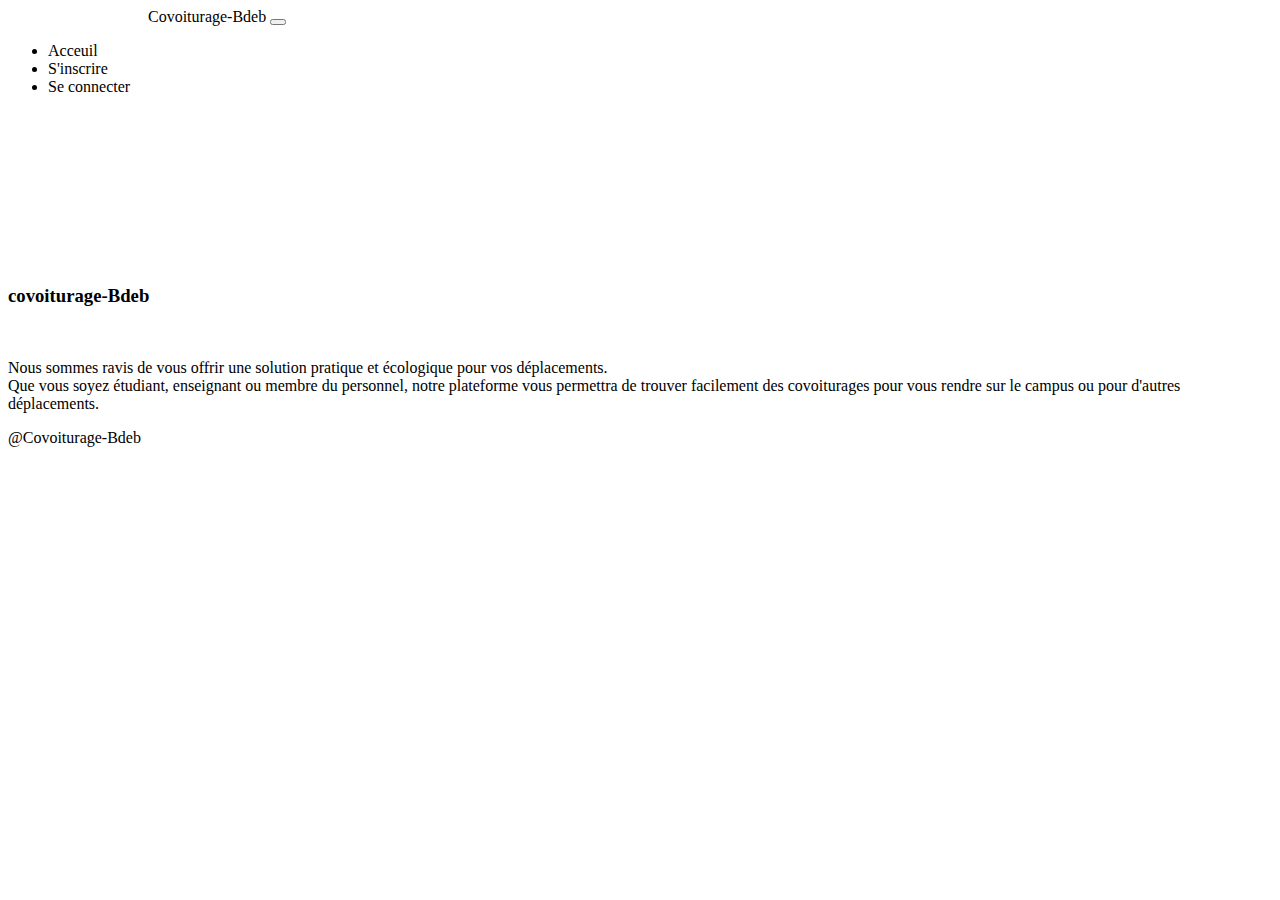
<file: src/main/resources/templates/index.html>
<!DOCTYPE html>
<html xmlns:th="http://www.thymeleaf.org">
<html lang="en">
<head>
    <meta charset="UTF-8">
    <link href="https://cdn.jsdelivr.net/npm/bootstrap@5.0.2/dist/css/bootstrap.min.css" rel="stylesheet"
          integrity="sha384-EVSTQN3/azprG1Anm3QDgpJLIm9Nao0Yz1ztcQTwFspd3yD65VohhpuuCOmLASjC" crossorigin="anonymous">
    <link rel="icon" th:href="@{${'/images/logo.png'}}">
    <link rel="stylesheet" type="text/css" th:href="@{${'Css/style.css'}}"/>
    <title>Covoiturage-BdeB</title>
</head>
<body>
<!--Start Navbar-->
<nav class="navbar navbar-expand-lg navbar-light bg-light p-0">
    <div class="container">
        <a class="navbar-brand text-dark" th:href="@{/}"><img style="width: 140px" th:src="@{${'/images/logo.png'}}"><span>C</span>ovoiturage-<span>B</span>de<span>b</span></a>
        <button class="navbar-toggler" type="button" data-bs-toggle="collapse"
                data-bs-target="#navbarSupportedContent" aria-controls="navbarSupportedContent"
                aria-expanded="false" aria-label="Toggle navigation">
            <span class="navbar-toggler-icon"></span>
        </button>
        <div class="collapse navbar-collapse" id="navbarSupportedContent">
            <ul class="navbar-nav mb-lg-0 mx-auto text-center">
                <li class="nav-item">
                    <a class="nav-link mb-2 text-dark me-2 text-end" th:href="@{/}"><img
                            class="icon_app mb-2 me-2" th:src="@{${'/images/home.png'}}">Acceuil</a>
                </li>
                <li class="nav-item">
                    <a class="nav-link mb-2 text-dark me-2 text-end" th:href="@{/inscription}"><img
                            class="icon_app mb-2 me-2" th:src="@{${'/images/userAdd.png'}}">S'inscrire</a>
                </li>
                <li class="nav-item">
                    <a class="nav-link mb-2 text-dark text-end" th:href="@{/connexion}"><img
                            class="icon_app mb-2 me-2" th:src="@{${'/images/user.png'}}">Se connecter</a>
                </li>
            </ul>
        </div>
    </div>
</nav>
<!--End Navbar-->
<!--start Carroussel-->

<div id="carouselExampleIndicators" class="carousel slide" data-bs-ride="carousel">
    <div class="container mt-3">
        <div class="carousel-inner">
            <div class="carousel-item active">
                <video class="video-fluid" autoplay loop muted>
                    <source th:src="@{${'/images/montralRoute.mp4'}}" type="video/mp4">
                </video>
                <div class="text_welcome carousel-caption d-none d-md-block p-3">

                    <h3 class="fw-semibold mb-3"> covoiturage-Bdeb</h3>
                    <img class="mb-2 me-2" th:src="@{${'/images/bdeb.svg'}}">
                    <p class="fst-normal text-justify text-spacing-2">Nous sommes ravis de vous offrir une solution pratique et écologique pour vos déplacements.<br>
                        Que vous soyez étudiant, enseignant ou membre du personnel, notre plateforme vous permettra de trouver facilement
                        des covoiturages pour vous rendre sur le campus ou pour d'autres déplacements. </p>
                </div>
            </div>
        </div>
    </div>
</div>
<!--End Carroussel-->
<div class="container-fluid">
    <footer class="footer text-center bg-light text-light mb-lg-0 mb-md-0">
        <p class="fs-6 text-dark">@Covoiturage-Bdeb</p>
    </footer>
</div>

<script src="https://cdn.jsdelivr.net/npm/bootstrap@5.0.2/dist/js/bootstrap.bundle.min.js"
        integrity="sha384-MrcW6ZMFYlzcLA8Nl+NtUVF0sA7MsXsP1UyJoMp4YLEuNSfAP+JcXn/tWtIaxVXM"
        crossorigin="anonymous"></script>
<script src="https://cdn.jsdelivr.net/npm/@popperjs/core@2.9.2/dist/umd/popper.min.js"
        integrity="sha384-IQsoLXl5PILFhosVNubq5LC7Qb9DXgDA9i+tQ8Zj3iwWAwPtgFTxbJ8NT4GN1R8p"
        crossorigin="anonymous"></script>
<script src="https://cdn.jsdelivr.net/npm/bootstrap@5.0.2/dist/js/bootstrap.min.js"
        integrity="sha384-cVKIPhGWiC2Al4u+LWgxfKTRIcfu0JTxR+EQDz/bgldoEyl4H0zUF0QKbrJ0EcQF"
        crossorigin="anonymous"></script>
</body>
</html>
</file>
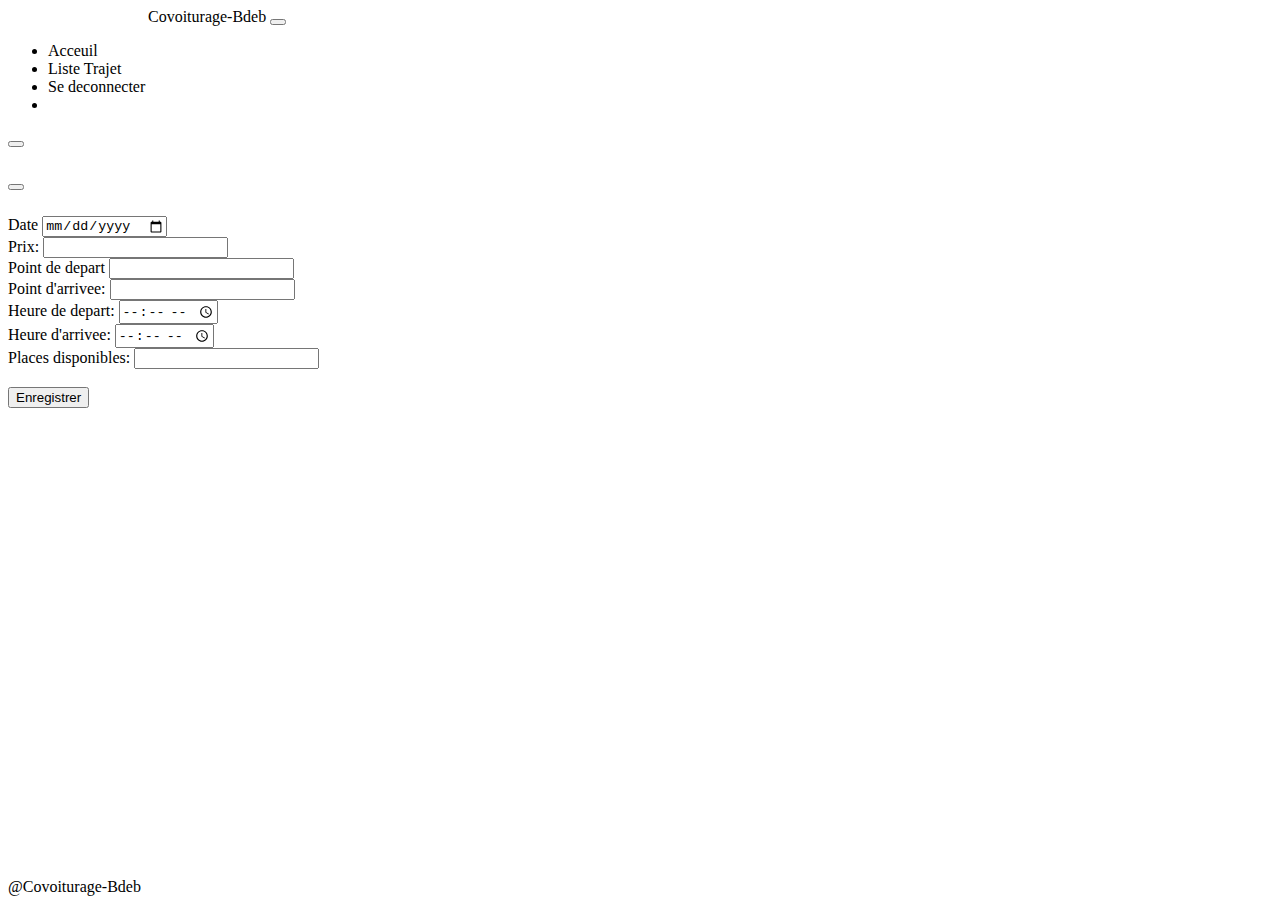
<file: src/main/resources/templates/ajouterTrajer.html>
<!DOCTYPE html>
<html xmlns:th="http://www.thymeleaf.org">
<html lang="en">
<head>
    <meta charset="UTF-8">
    <link href="https://cdn.jsdelivr.net/npm/bootstrap@5.0.2/dist/css/bootstrap.min.css" rel="stylesheet"
          integrity="sha384-EVSTQN3/azprG1Anm3QDgpJLIm9Nao0Yz1ztcQTwFspd3yD65VohhpuuCOmLASjC" crossorigin="anonymous">
    <link rel="icon" th:href="@{${'/images/logo.png'}}">
    <link rel="stylesheet" type="text/css" th:href="@{${'Css/style.css'}}"/>
    <title>ajouterTrajer</title>
</head>
<body>
<!--Start Navbar-->
<nav class="navbar navbar-expand-lg navbar-light bg-light p-0">
    <div class="container">
        <a class="navbar-brand text-dark" th:href="@{/}"><img style="width: 140px"
                                                              th:src="@{${'/images/logo.png'}}"><span>C</span>ovoiturage-<span>B</span>de<span>b</span></a>
        <button class="navbar-toggler" type="button" data-bs-toggle="collapse"
                data-bs-target="#navbarSupportedContent" aria-controls="navbarSupportedContent"
                aria-expanded="false" aria-label="Toggle navigation">
            <span class="navbar-toggler-icon"></span>
        </button>
        <div class="collapse navbar-collapse" id="navbarSupportedContent">
            <ul class="navbar-nav mb-lg-0 mx-auto text-center">
                <li class="nav-item">
                    <a class="nav-link mb-2 text-dark me-2 text-end" th:href="@{/espaceConducteur}"><img
                            class="icon_app mb-2 me-2" th:src="@{${'/images/home.png'}}">Acceuil</a>
                </li>
                <li class="nav-item">
                    <a class="nav-link mb-2 text-dark me-2 text-end" th:href="@{/listesTrajets}"><img
                            class="icon_app mb-2 me-2" th:src="@{${'/images/listeTrajet.png'}}">Liste Trajet</a>
                </li>
                <li class="nav-item">
                    <a class="nav-link mb-2 text-dark text-end" th:href="@{/connexion}"><img
                            class="icon_app mb-2 me-2" th:src="@{${'/images/close.png'}}">Se deconnecter</a>
                </li>
                <li class="nav-item">
                    <a class="nav-link mb-2 text-dark text-end" th:href="@{/notificationConducteur}"><img
                            class="icon_app mb-2 me-2" th:src="@{${'/images/notif.png'}}"></a>
                </li>
            </ul>
        </div>
    </div>
</nav>
<!--End Navbar-->
    <div class="container-fluid">
        <div th:if="${success}" class="alert alert-success alert-dismissible fade show p-3 text-center">
            <button type="button" class="btn-close" data-bs-dismiss="alert" aria-label="Close"></button>
            <h6 th:text="${success}"></h6>
        </div>
        <div th:if="${error}" class="alert alert-danger alert-dismissible fade show p-3 text-center">
            <button type="button" class="btn-close" data-bs-dismiss="alert" aria-label="Close"></button>
            <h6 th:text="${error}"></h6>
        </div>
    </div>
<div class="container">
    <div class="card mb-3 mt-5">
        <div class="row g-0">
            <div class="col-md-6">
                <div class="card-body form_trajet">
                    <form th:action="@{/conducteur/ajouterTrajet}" method="post" th:object="${trajet}">
                        <div class="form-group row row-cols-2">
                            <div class="col-sm-6 col-lg-6">
                                <label for="dateTrajet" class="col-form-label">Date</label>
                                <input type="date" id="dateTrajet" th:field="*{dateTrajet}" class="form-control"
                                       required/>
                            </div>
                            <div class="col-sm-6 col-lg-6">
                                <label for="prixTrajet" class="col-form-label">Prix: </label>
                                <input type="number" id="prixTrajet" th:field="*{prixTrajet}"
                                       class="form-control"
                                       required/>
                            </div>
                        </div>
                        <div class="form-group row row-cols-2">
                            <div class="col-sm-6 col-lg-6">
                                <label for="pointDepart" class="col-form-label">Point de depart</label>
                                <input type="text" id="pointDepart" th:field="*{pointDepart}"
                                       class="form-control" required/>
                            </div>
                            <div class="col-sm-6 col-lg-6">
                                <label for="pointArrivee" class="col-form-label">Point d'arrivee: </label>
                                <input type="text" id="pointArrivee" th:field="*{pointArrivee}"
                                       class="form-control" required/>
                            </div>
                        </div>
                        <div class="form-group row row-cols-2">
                            <div class="col-sm-6 col-lg-6">
                                <label for="heureDepart" class="col-form-label">Heure de depart: </label>
                                <input type="time" id="heureDepart" th:field="*{heureDepart}"
                                       class="form-control" required/>
                            </div>
                            <div class="col-sm-6 col-lg-6">
                                <label for="heureArrivee" class="col-form-label">Heure d'arrivee: </label>
                                <input type="time" id="heureArrivee" th:field="*{heureArrivee}"
                                       class="form-control"
                                       required/>
                            </div>
                        </div>
                        <div class="form-group row row-cols-2 mt-2">
                            <div class="col-sm-6 col-lg-6">
                                <label for="nb_Placedisponible" class="col-form-label">Places disponibles: </label>
                                <input type="number" id="nb_Placedisponible" th:field="*{nb_Placedisponible}"
                                       class="form-control" required/>
                            </div>
                        </div>
                        <br>
                        <button type="submit" class="btn btn_app mt-3 mb-3">Enregistrer</button>
                    </form>
                </div>
            </div>
                <div class="col-md-6 mt-5">
                    <iframe src="https://www.google.com/maps/embed?pb=!1m18!1m12!1m3!1d2794.611239693209!2d-73.67854162333846!3d45.5380282285093!2m3!1f0!2f0!3f0!3m2!1i1024!2i768!4f13.1!3m3!1m2!1s0x4cc9188f20b115b7%3A0x9ff096f63fa10692!2sColl%C3%A8ge%20de%20Bois-de-Boulogne!5e0!3m2!1sfr!2sca!4v1685367338950!5m2!1sfr!2sca"
                            width="600" height="450" style="border:0;" allowfullscreen="" loading="lazy"
                            referrerpolicy="no-referrer-when-downgrade"></iframe>
                </div>
            </div>
        </div>
    </div>
<div class="container-fluid">
    <footer class="footer text-center bg-light text-light mb-lg-0 mb-md-0">
        <p class="fs-6 text-dark">@Covoiturage-Bdeb</p>
    </footer>
</div>

<script src="https://cdn.jsdelivr.net/npm/bootstrap@5.0.2/dist/js/bootstrap.bundle.min.js"
        integrity="sha384-MrcW6ZMFYlzcLA8Nl+NtUVF0sA7MsXsP1UyJoMp4YLEuNSfAP+JcXn/tWtIaxVXM"
        crossorigin="anonymous"></script>
<script src="https://cdn.jsdelivr.net/npm/@popperjs/core@2.9.2/dist/umd/popper.min.js"
        integrity="sha384-IQsoLXl5PILFhosVNubq5LC7Qb9DXgDA9i+tQ8Zj3iwWAwPtgFTxbJ8NT4GN1R8p"
        crossorigin="anonymous"></script>
<script src="https://cdn.jsdelivr.net/npm/bootstrap@5.0.2/dist/js/bootstrap.min.js"
        integrity="sha384-cVKIPhGWiC2Al4u+LWgxfKTRIcfu0JTxR+EQDz/bgldoEyl4H0zUF0QKbrJ0EcQF"
        crossorigin="anonymous"></script>
</body>
</html>
</file>
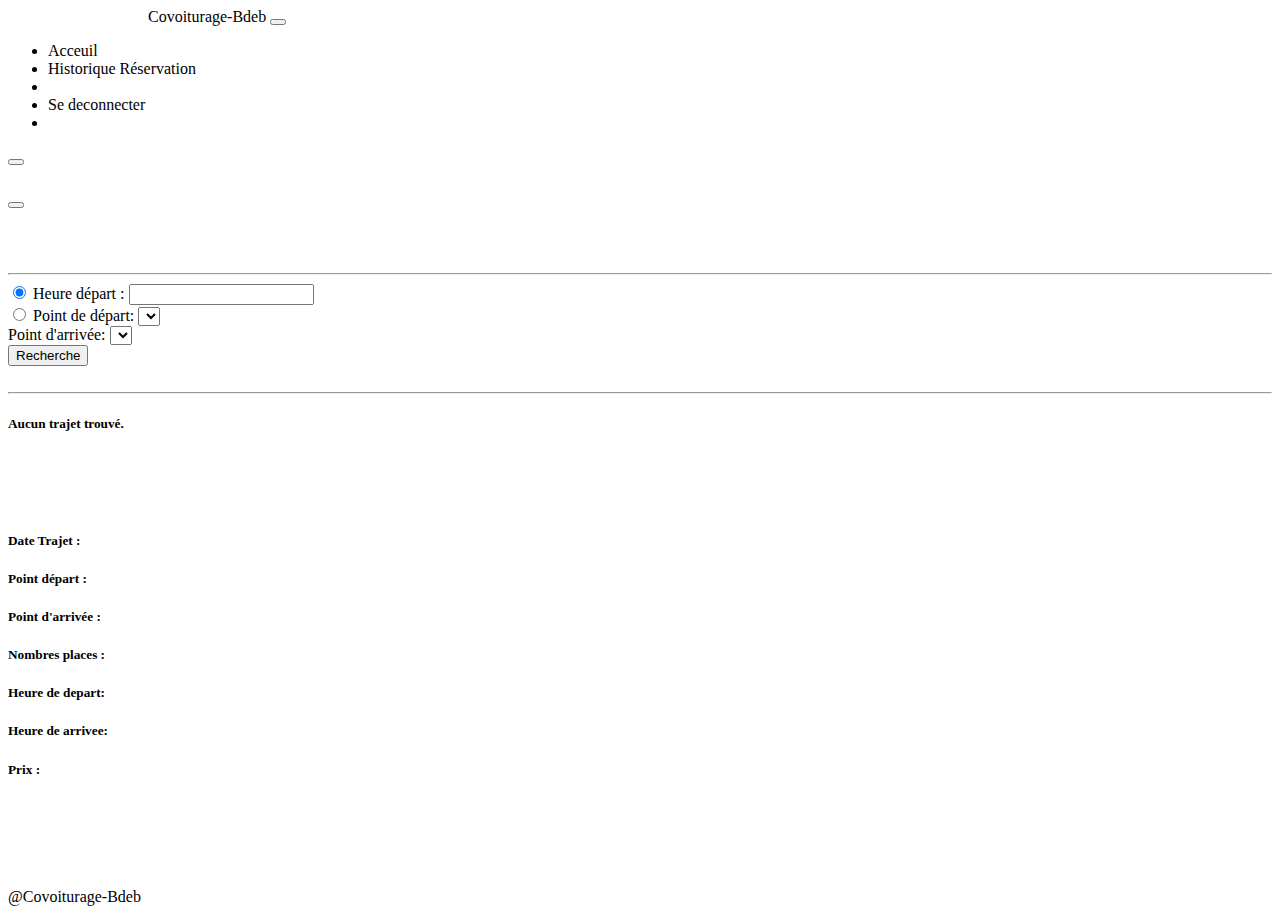
<file: src/main/resources/templates/chercherTrajet.html>
<!DOCTYPE html>
<html xmlns:th="http://www.thymeleaf.org">
<html lang="en">
<head>
    <meta charset="UTF-8">
    <link href="https://cdn.jsdelivr.net/npm/bootstrap@5.0.2/dist/css/bootstrap.min.css" rel="stylesheet"
          integrity="sha384-EVSTQN3/azprG1Anm3QDgpJLIm9Nao0Yz1ztcQTwFspd3yD65VohhpuuCOmLASjC" crossorigin="anonymous">
    <link rel="icon" th:href="@{${'/images/logo.png'}}">
    <link rel="stylesheet" type="text/css" th:href="@{${'Css/style.css'}}"/>
    <title>ChercherTrajet</title>
</head>
<body>
<!--Start Navbar-->
<nav class="navbar navbar-expand-lg navbar-light bg-light p-0">
    <div class="container">
        <a class="navbar-brand text-dark" th:href="@{/}"><img style="width: 140px"
                                                              th:src="@{${'/images/logo.png'}}"><span>C</span>ovoiturage-<span>B</span>de<span>b</span></a>
        <button class="navbar-toggler" type="button" data-bs-toggle="collapse"
                data-bs-target="#navbarSupportedContent" aria-controls="navbarSupportedContent"
                aria-expanded="false" aria-label="Toggle navigation">
            <span class="navbar-toggler-icon"></span>
        </button>
        <div class="collapse navbar-collapse" id="navbarSupportedContent">
            <ul class="navbar-nav mb-lg-0 mx-auto text-center">
                <li class="nav-item">
                    <a class="nav-link mb-2 text-dark me-2 text-end" th:href="@{/espacePassager}"><img
                            class="icon_app mb-2 me-2" th:src="@{${'/images/home.png'}}">Acceuil</a>
                </li>
                <li class="nav-item">
                    <a class="nav-link mb-2 text-dark me-2 text-end" th:href="@{/historiqueReservation}"><img
                            class="icon_app mb-2 me-2" th:src="@{${'/images/historique.png'}}">Historique
                        Réservation</a>
                </li>
                <li class="nav-item">
                    <a class="nav-link mb-2 text-dark me-2 text-end" th:href="@{/chercherTrajet}"><img
                            class="icon_app mb-2 me-2" th:src="@{${'/images/chercher.png'}}"></a>
                </li>
                <li class="nav-item">
                    <a class="nav-link mb-2 text-dark text-end" th:href="@{/connexion}"><img
                            class="icon_app mb-2 me-2" th:src="@{${'/images/user.png'}}">Se deconnecter</a>
                </li>
                <li class="nav-item">
                    <a class="nav-link mb-2 text-dark text-end" th:href="@{/notificationPassager}"><img
                            class="icon_app mb-2 me-2" th:src="@{${'/images/notif.png'}}"></a>
                </li>
            </ul>
        </div>
    </div>
</nav>
<!--End Navbar-->
<div class="listeTrajet">
    <div class="container-fluid">
        <div th:if="${success}" class="alert alert-success alert-dismissible fade show p-3 text-center">
            <button type="button" class="btn-close" data-bs-dismiss="alert" aria-label="Close"></button>
            <h6 th:text="${success}"></h6>
        </div>
        <div th:if="${error}" class="alert alert-danger alert-dismissible fade show p-3 text-center">
            <button type="button" class="btn-close" data-bs-dismiss="alert" aria-label="Close"></button>
            <h6 th:text="${error}"></h6>
        </div>
    </div>
    <div class="container">
        <table class="text-start">
            <tr>
                <td>
                    <img class="mb-2 mt-3 me-3" th:src="@{${'/images/membre.png'}}">
                </td>
                <td>
                    <h6 class="mt-5"
                        th:text="${session.passager.prenomPassager+ ' ' +session.passager.nomPassager }"></h6>
                </td>
            </tr>
        </table>
        <hr>
    <div class="container mt-5">
        <form name="maForm1" class="mt-2 form-inline flex-wrap" th:action="@{/chercherTrajetparPointDeparPointArrivee}"
              method="get">
            <div class="form-group row">
                <div class="col-sm-4 col-lg-6">
                    <input type="radio" id="ch_heureDepart" name="chercher" value="1" checked>
                    <label for="ch_heureDepart">Heure départ :</label>
                    <input type="string" th:value="${heureDepart}" name="heureDepart"/>
                </div>
                <div class="form-group row row-cols-2 mt-4">
                    <div class="col-sm-4 col-lg-6">
                        <input type="radio" id="ch_PointDepart" name="chercher" value="2">
                        <label for="pointDepart">Point de départ:</label>
                        <select class="form-control form-select" required="required" name="pointDepart"
                                id="pointDepart">
                            <option th:each="trajet1 : ${listPointDepart}" th:value="${trajet1.pointDepart}"
                                    th:text="${trajet1.pointDepart}"></option>
                        </select>
                    </div>
                    <div class="col-sm-4 col-lg-6">
                        <label for="pointArrivee">Point d'arrivée:</label>
                        <select class="form-control form-select" required="required" name="pointArrivee"
                                id="pointArrivee">
                            <option th:each="trajet1 : ${listPointArrivee}" th:value="${trajet1.pointArrivee}"
                                    th:text="${trajet1.pointArrivee}"></option>
                        </select>
                    </div>
                </div>
            </div>
            <button type="submit" name="action" value="Recherche" class="btn btn_rech mt-3 me-4">Recherche</button>
        </form>
    </div>
    <br>
    <hr class="mt-5 container">
    <div class="container">
        <div th:each="trajet : ${trajets}">
            <div th:if="${trajets.size() == 0}">
                <h5 colspan="7">Aucun trajet trouvé.</h5>
            </div>
            <div class="card mb-3 mx-auto">
                <div class="row g-0">
                    <div class="col-md-4 text-center">
                        <img th:src="${'/images/'+trajet.conducteur.imageVoiture}" class="img-fluid w-75">
                    </div>
                    <div class="col-md-6">
                        <div class="card-body">
                            <h5 class="fs-6">
                                <span th:text="${trajet.conducteur.prenomConducteur}+' '+${trajet.conducteur.nomConducteur} "></span>
                                <img th:src="@{${'/images/etoile.png'}}">
                                <img th:src="@{${'/images/etoile.png'}}">
                                <img th:src="@{${'/images/etoile.png'}}">
                                <img th:src="@{${'/images/etoile.png'}}">
                                <img th:src="@{${'/images/etoile.png'}}">
                            </h5>
                            <h5 class="fs-6">
                                <span>Date Trajet : </span>
                                <span th:text="${#dates.format(trajet.dateTrajet, 'yyyy-MM-dd')}"></span>
                            </h5>
                            <h5 class="fs-6">
                                <span>Point départ : </span>
                                <span th:text="${trajet.pointDepart}"></span>
                            </h5>
                            <h5 class="fs-6">
                                <span>Point d'arrivée : </span>
                                <span th:text="${trajet.pointArrivee}"></span>
                            </h5>
                            <h5 class="fs-6">
                                <span>Nombres places : </span>
                                <span th:text="${trajet.nb_Placedisponible}"></span>
                            </h5>
                            <h5 class="fs-6">
                                <span>Heure de depart: </span>
                                <span th:text="${trajet.heureDepart}"></span>
                            </h5>
                            <h5 class="fs-6">
                                <span>Heure de arrivee: </span>
                                <span th:text="${trajet.heureArrivee}"></span>
                            </h5>
                            <h5 class="fs-6">
                                <span>Prix : </span>
                                <span th:text="${trajet.prixTrajet}"></span>
                            </h5>
                        </div>
                    </div>
                    <div class="col-md-2 text-center d-flex flex-md-column justify-content-center">
                        <div class="p-2">
                            <img class="mt-3" th:src="@{${'/images/commentaire.png'}}">
                        </div>
                        <div class="p-2">
                            <img class="mt-1" th:src="@{${'/images/email.png'}}">
                        </div>
                        <div class="p-2">
                            <a th:href="@{/historiqueReservation}"><img class="mt-1" th:src="@{${'/images/annuler.png'}}"></a>
                        </div>
                        <div class="p-2">
                            <a th:href="@{/reservationTrajet/{idTrajet}(idTrajet=${trajet.idTrajet})}">
                                <img class="mt-1" th:src="@{${'/images/reserver.png'}}">
                            </a>
                        </div>
                    </div>
                </div>
            </div>
        </div>
    </div>
</div>
</div>
<div class="container-fluid">
    <footer class="footer text-center bg-light text-light mb-lg-0 mb-md-0">
        <p class="fs-6 text-dark">@Covoiturage-Bdeb</p>
    </footer>
</div>

<script src="https://cdn.jsdelivr.net/npm/bootstrap@5.0.2/dist/js/bootstrap.bundle.min.js"
        integrity="sha384-MrcW6ZMFYlzcLA8Nl+NtUVF0sA7MsXsP1UyJoMp4YLEuNSfAP+JcXn/tWtIaxVXM"
        crossorigin="anonymous"></script>
<script src="https://cdn.jsdelivr.net/npm/@popperjs/core@2.9.2/dist/umd/popper.min.js"
        integrity="sha384-IQsoLXl5PILFhosVNubq5LC7Qb9DXgDA9i+tQ8Zj3iwWAwPtgFTxbJ8NT4GN1R8p"
        crossorigin="anonymous"></script>
<script src="https://cdn.jsdelivr.net/npm/bootstrap@5.0.2/dist/js/bootstrap.min.js"
        integrity="sha384-cVKIPhGWiC2Al4u+LWgxfKTRIcfu0JTxR+EQDz/bgldoEyl4H0zUF0QKbrJ0EcQF"
        crossorigin="anonymous"></script>
</body>
</html>
</file>
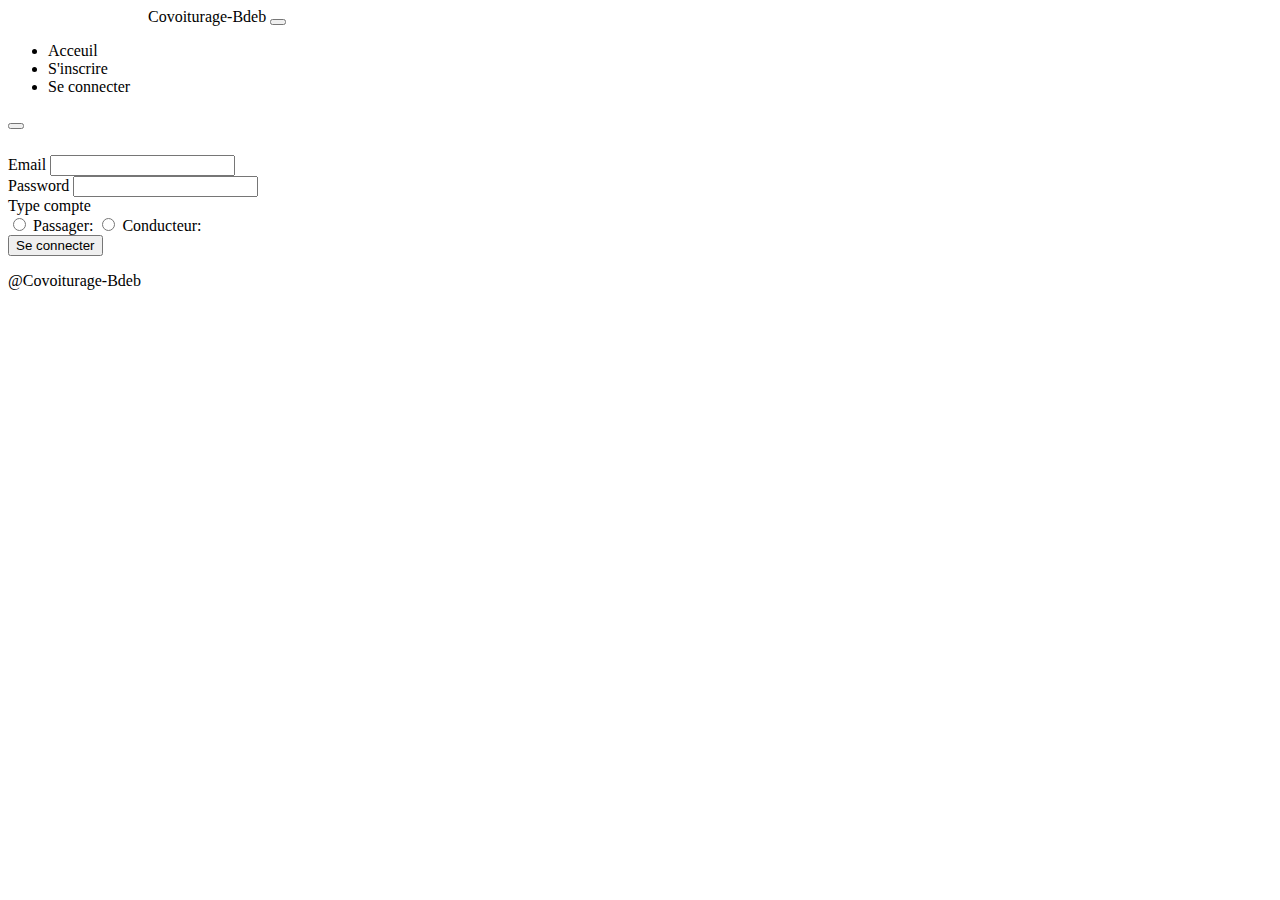
<file: src/main/resources/templates/connexion.html>
<!DOCTYPE html>
<html xmlns:th="http://www.thymeleaf.org">
<html lang="en">
<head>
    <meta charset="UTF-8">
    <link href="https://cdn.jsdelivr.net/npm/bootstrap@5.0.2/dist/css/bootstrap.min.css" rel="stylesheet"
          integrity="sha384-EVSTQN3/azprG1Anm3QDgpJLIm9Nao0Yz1ztcQTwFspd3yD65VohhpuuCOmLASjC" crossorigin="anonymous">
    <link rel="icon" th:href="@{${'/images/logo.png'}}">
    <link rel="stylesheet" type="text/css" th:href="@{${'Css/style.css'}}"/>
    <title>Inscription</title>
</head>
<body>
<!--Start Navbar-->
<nav class="navbar navbar-expand-lg navbar-light bg-light p-0">
    <div class="container">
        <a class="navbar-brand text-dark" th:href="@{/}"><img style="width: 140px"
                                                              th:src="@{${'/images/logo.png'}}"><span>C</span>ovoiturage-<span>B</span>de<span>b</span></a>
        <button class="navbar-toggler" type="button" data-bs-toggle="collapse"
                data-bs-target="#navbarSupportedContent" aria-controls="navbarSupportedContent"
                aria-expanded="false" aria-label="Toggle navigation">
            <span class="navbar-toggler-icon"></span>
        </button>
        <div class="collapse navbar-collapse" id="navbarSupportedContent">
            <ul class="navbar-nav mb-lg-0 mx-auto text-center">
                <li class="nav-item">
                    <a class="nav-link mb-2 text-dark me-2 text-end" th:href="@{/}"><img
                            class="icon_app mb-2 me-2" th:src="@{${'/images/home.png'}}">Acceuil</a>
                </li>
                <li class="nav-item">
                    <a class="nav-link mb-2 text-dark me-2 text-end" th:href="@{/inscription}"><img
                            class="icon_app mb-2 me-2" th:src="@{${'/images/userAdd.png'}}">S'inscrire</a>
                </li>
                <li class="nav-item">
                    <a class="nav-link mb-2 text-dark text-end" th:href="@{/connexion}"><img
                            class="icon_app mb-2 me-2" th:src="@{${'/images/user.png'}}">Se connecter</a>
                </li>
            </ul>
        </div>
    </div>
</nav>
<!--End Navbar-->
<div class="container-fluid">
    <div th:if="${error}" class="alert alert-danger alert-dismissible fade show p-3 text-center">
        <button type="button" class="btn-close" data-bs-dismiss="alert" aria-label="Close"></button>
        <h6 th:text="${error}"></h6>
    </div>
</div>
<div class="page_connexion">
    <div class="container form_connexion">
        <form th:action="@{/login}" method="post">
            <div class="mb-3 mt-3">
                <label class="form-label">Email</label>
                <input type="email" name="email" class="form-control">
            </div>
            <div class="mb-3">
                <label class="form-label">Password</label>
                <input type="password" id="password" name="password" class="form-control">
            </div>
            <div class="mb-3">
                <label class="form-label">Type compte</label>
            </div>
            <div class="mb-3">
                <input type="radio" id="passager" name="typeCompte" value="passager" required>
                <label for="passager" class="me-3">Passager:</label>
                <input type="radio" id="conducteur" name="typeCompte" value="conducteur" required>
                <label for="conducteur">Conducteur:</label>
            </div>
            <button type="submit" class="btn btn_app mt-3">Se connecter</button>
        </form>
    </div>
</div>

<div class="container-fluid">
    <footer class="footer text-center bg-light text-light mb-lg-0 mb-md-0">
        <p class="fs-6 text-dark">@Covoiturage-Bdeb</p>
    </footer>
</div>

<script src="https://cdn.jsdelivr.net/npm/bootstrap@5.0.2/dist/js/bootstrap.bundle.min.js"
        integrity="sha384-MrcW6ZMFYlzcLA8Nl+NtUVF0sA7MsXsP1UyJoMp4YLEuNSfAP+JcXn/tWtIaxVXM"
        crossorigin="anonymous"></script>
<script src="https://cdn.jsdelivr.net/npm/@popperjs/core@2.9.2/dist/umd/popper.min.js"
        integrity="sha384-IQsoLXl5PILFhosVNubq5LC7Qb9DXgDA9i+tQ8Zj3iwWAwPtgFTxbJ8NT4GN1R8p"
        crossorigin="anonymous"></script>
<script src="https://cdn.jsdelivr.net/npm/bootstrap@5.0.2/dist/js/bootstrap.min.js"
        integrity="sha384-cVKIPhGWiC2Al4u+LWgxfKTRIcfu0JTxR+EQDz/bgldoEyl4H0zUF0QKbrJ0EcQF"
        crossorigin="anonymous"></script>
</body>
</html>
</file>
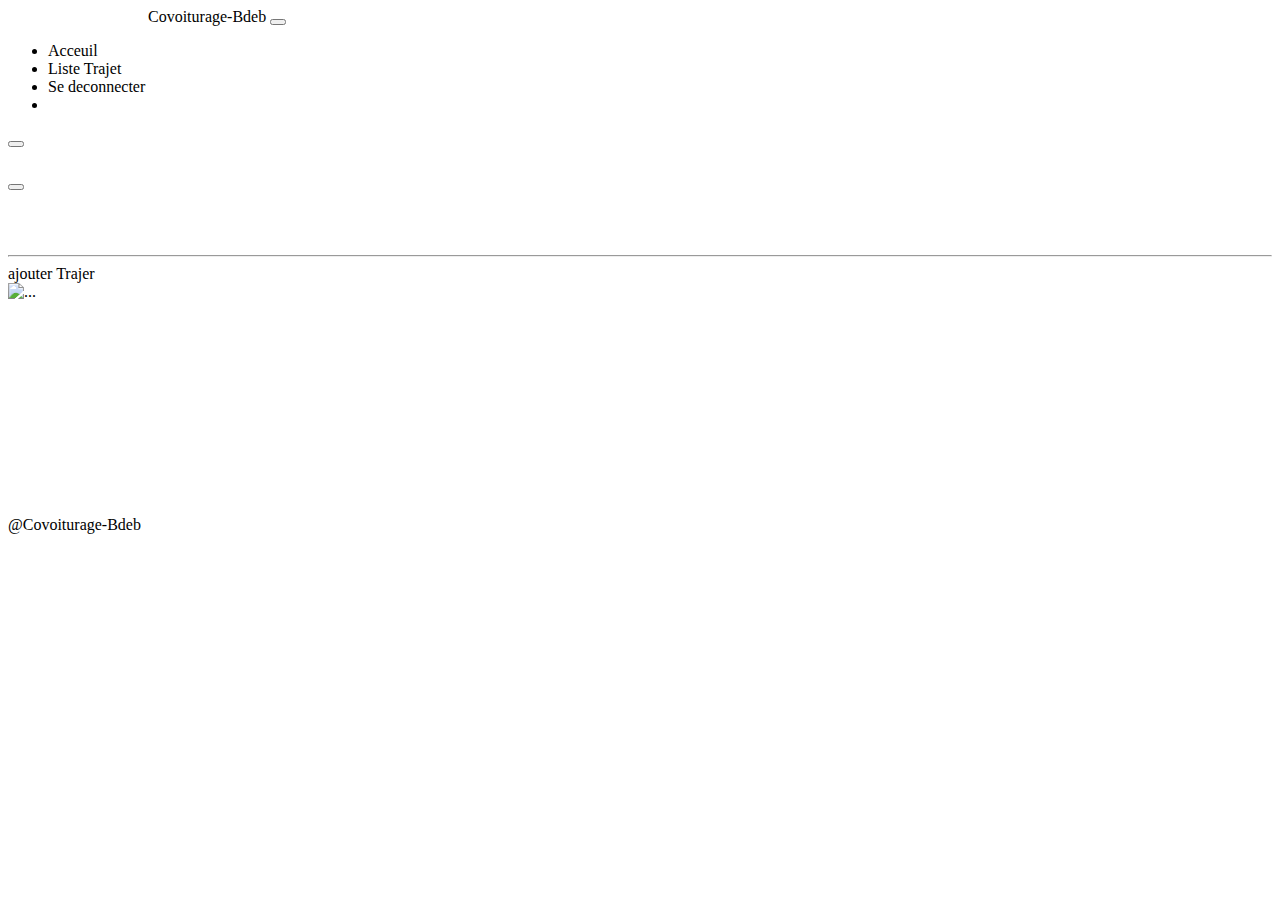
<file: src/main/resources/templates/espaceConducteur.html>
<!DOCTYPE html>
<html xmlns:th="http://www.thymeleaf.org">
<html lang="en">
<head>
    <meta charset="UTF-8">
    <link href="https://cdn.jsdelivr.net/npm/bootstrap@5.0.2/dist/css/bootstrap.min.css" rel="stylesheet"
          integrity="sha384-EVSTQN3/azprG1Anm3QDgpJLIm9Nao0Yz1ztcQTwFspd3yD65VohhpuuCOmLASjC" crossorigin="anonymous">
    <link rel="icon" th:href="@{${'/images/logo.png'}}">
    <link rel="stylesheet" type="text/css" th:href="@{${'Css/style.css'}}"/>
    <title>EscpaceConducteur</title>
</head>
<body>
<!--Start Navbar-->
<nav class="navbar navbar-expand-lg navbar-light bg-light p-0">
    <div class="container">
        <a class="navbar-brand text-dark" th:href="@{/}"><img style="width: 140px"
                                                              th:src="@{${'/images/logo.png'}}"><span>C</span>ovoiturage-<span>B</span>de<span>b</span></a>
        <button class="navbar-toggler" type="button" data-bs-toggle="collapse"
                data-bs-target="#navbarSupportedContent" aria-controls="navbarSupportedContent"
                aria-expanded="false" aria-label="Toggle navigation">
            <span class="navbar-toggler-icon"></span>
        </button>
        <div class="collapse navbar-collapse" id="navbarSupportedContent">
            <ul class="navbar-nav mb-lg-0 mx-auto text-center">
                <li class="nav-item">
                    <a class="nav-link mb-2 text-dark me-2 text-end" th:href="@{/espaceConducteur}"><img
                            class="icon_app mb-2 me-2" th:src="@{${'/images/home.png'}}">Acceuil</a>
                </li>
                <li class="nav-item">
                    <a class="nav-link mb-2 text-dark me-2 text-end" th:href="@{/listesTrajets}"><img
                            class="icon_app mb-2 me-2" th:src="@{${'/images/listeTrajet.png'}}">Liste Trajet</a>
                </li>
                <li class="nav-item">
                    <a class="nav-link mb-2 text-dark text-end" th:href="@{/connexion}"><img
                            class="icon_app mb-2 me-2" th:src="@{${'/images/close.png'}}">Se deconnecter</a>
                </li>
                <li class="nav-item">
                    <a class="nav-link mb-2 text-dark text-end" th:href="@{/notificationConducteur}"><img
                            class="icon_app mb-2 me-2" th:src="@{${'/images/notif.png'}}"></a>
                </li>
            </ul>
        </div>
    </div>
</nav>
<!--End Navbar-->
<div class="container-fluid">
    <div th:if="${success}" class="alert alert-success alert-dismissible fade show p-3 text-center">
        <button type="button" class="btn-close" data-bs-dismiss="alert" aria-label="Close"></button>
        <h6 th:text="${success}"></h6>
    </div>
    <div th:if="${error}" class="alert alert-danger alert-dismissible fade show p-3 text-center">
        <button type="button" class="btn-close" data-bs-dismiss="alert" aria-label="Close"></button>
        <h6 th:text="${error}"></h6>
    </div>
</div>
<div class="container">
    <table class="text-start">
        <tr>
            <td>
                <img class="mb-2 mt-3 me-3" th:src="@{${'/images/membre.png'}}">
            </td>
            <td>
                <h6 class="mt-5"
                    th:text="${session.conducteur.prenomConducteur+ ' ' +session.conducteur.nomConducteur }"></h6>
            </td>
        </tr>
    </table>
    <hr>
    <div class="container">
        <div class="text-end"><a class="nav-link mb-2 text-dark me-2 text-end" th:href="@{/ajouterTrajer}"><img
                class="mt-2 mb-2 me-2" th:src="@{${'/images/ajouter.png'}}">ajouter Trajer</a></div>
    </div>
    <div class="container">
        <div class="card mb-3 mx-auto">
            <div class="row g-0">
                <div class="col-md-6">
                    <img th:src="${'/images/'+session.conducteur.imageVoiture}" class="img-fluid rounded-start"
                         alt="...">
                </div>
                <div class="col-md-6">
                    <div class="card-body">
                        <div class="row mt-4">
                            <div class="col-2">
                                <img class="mb-2" th:src="@{${'/images/mail.png'}}">
                            </div>
                            <div class="col-6">
                                <h6 class="card-title text-start" th:text="${session.conducteur.emailConducteur}"></h6>
                            </div>
                        </div>
                        <div class="row mt-2">
                            <div class="col-2">
                                <img class="mb-2" th:src="@{${'/images/phone.png'}}">
                            </div>
                            <div class="col-6">
                                <h6 class="card-text text-start"
                                    th:text="${session.conducteur.numtelephoneConducteur}"></h6>
                            </div>
                        </div>
                        <div class="row mt-2">
                            <div class="col-2">
                                <img class="mb-2" th:src="@{${'/images/adresse.png'}}">
                            </div>
                            <div class="col-6">
                                <h6 class="card-text text-start" th:text="${session.conducteur.adresseConducteur}"></h6>
                            </div>
                        </div>
                        <div class="row mt-2">
                            <div class="col-2">
                                <img class="mb-2" th:src="@{${'/images/model.png'}}">
                            </div>
                            <div class="col-6">
                                <h6 class="card-text text-start" th:text="${session.conducteur.modelVoiture}"></h6>
                            </div>
                        </div>
                        <div class="row mt-2">
                            <div class="col-2">
                                <img class="mb-2" th:src="@{${'/images/nbplaces.png'}}">
                            </div>
                            <div class="col-6">
                                <h6 class="card-text text-start" th:text="${session.conducteur.nbPlaces}"></h6>
                            </div>
                        </div>
                    </div>
                </div>
            </div>
        </div>
    </div>
</div>
    <div class="container-fluid">
        <footer class="footer text-center bg-light text-light mb-lg-0 mb-md-0">
            <p class="fs-6 text-dark">@Covoiturage-Bdeb</p>
        </footer>
    </div>

    <script src="https://cdn.jsdelivr.net/npm/bootstrap@5.0.2/dist/js/bootstrap.bundle.min.js"
            integrity="sha384-MrcW6ZMFYlzcLA8Nl+NtUVF0sA7MsXsP1UyJoMp4YLEuNSfAP+JcXn/tWtIaxVXM"
            crossorigin="anonymous"></script>
    <script src="https://cdn.jsdelivr.net/npm/@popperjs/core@2.9.2/dist/umd/popper.min.js"
            integrity="sha384-IQsoLXl5PILFhosVNubq5LC7Qb9DXgDA9i+tQ8Zj3iwWAwPtgFTxbJ8NT4GN1R8p"
            crossorigin="anonymous"></script>
    <script src="https://cdn.jsdelivr.net/npm/bootstrap@5.0.2/dist/js/bootstrap.min.js"
            integrity="sha384-cVKIPhGWiC2Al4u+LWgxfKTRIcfu0JTxR+EQDz/bgldoEyl4H0zUF0QKbrJ0EcQF"
            crossorigin="anonymous"></script>
</body>
</html>
</file>
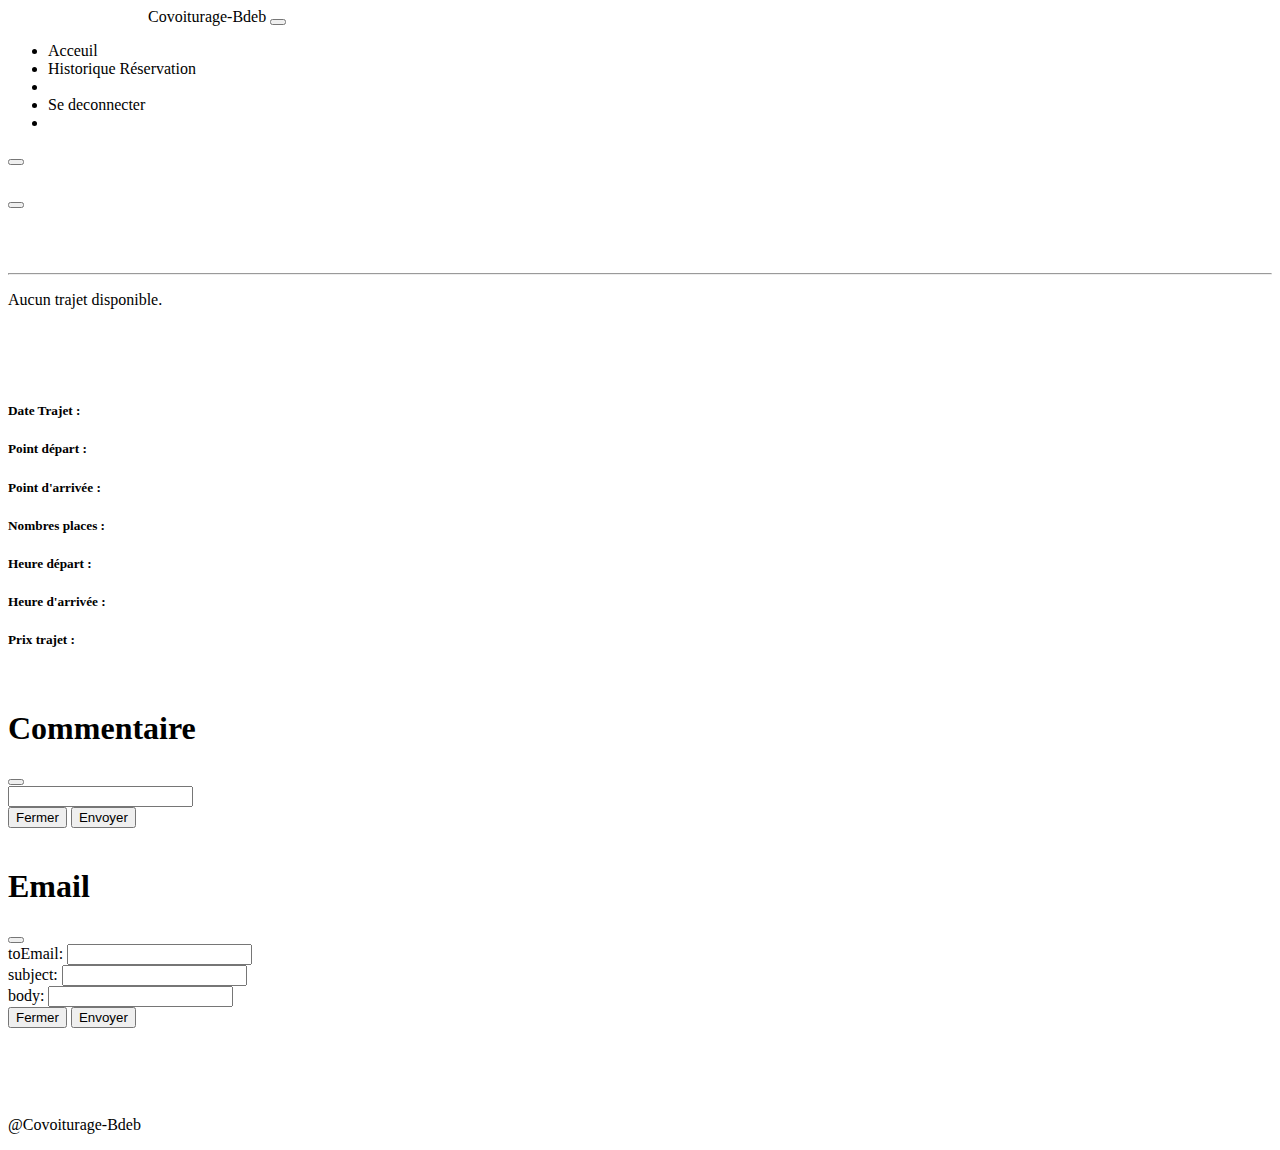
<file: src/main/resources/templates/espacePassager.html>
<!DOCTYPE html>
<html xmlns:th="http://www.thymeleaf.org">
<html lang="en">
<head>
    <meta charset="UTF-8">
    <link href="https://cdn.jsdelivr.net/npm/bootstrap@5.0.2/dist/css/bootstrap.min.css" rel="stylesheet"
          integrity="sha384-EVSTQN3/azprG1Anm3QDgpJLIm9Nao0Yz1ztcQTwFspd3yD65VohhpuuCOmLASjC" crossorigin="anonymous">
    <link rel="icon" th:href="@{${'/images/logo.png'}}">
    <link rel="stylesheet" type="text/css" th:href="@{${'Css/style.css'}}"/>
    <title>EscpacePassager</title>
</head>
<body>
<!--Start Navbar-->
<nav class="navbar navbar-expand-lg navbar-light bg-light p-0">
    <div class="container">
        <a class="navbar-brand text-dark" th:href="@{/}"><img style="width: 140px"
                                                              th:src="@{${'/images/logo.png'}}"><span>C</span>ovoiturage-<span>B</span>de<span>b</span></a>
        <button class="navbar-toggler" type="button" data-bs-toggle="collapse"
                data-bs-target="#navbarSupportedContent" aria-controls="navbarSupportedContent"
                aria-expanded="false" aria-label="Toggle navigation">
            <span class="navbar-toggler-icon"></span>
        </button>
        <div class="collapse navbar-collapse" id="navbarSupportedContent">
            <ul class="navbar-nav mb-lg-0 mx-auto text-center">
                <li class="nav-item">
                    <a class="nav-link mb-2 text-dark me-2 text-end" th:href="@{/espacePassager}"><img
                            class="icon_app mb-2 me-2" th:src="@{${'/images/home.png'}}">Acceuil</a>
                </li>
                <li class="nav-item">
                    <a class="nav-link mb-2 text-dark me-2 text-end" th:href="@{/historiqueReservation}"><img
                            class="icon_app mb-2 me-2" th:src="@{${'/images/historique.png'}}">Historique
                        Réservation</a>
                </li>
                <li class="nav-item">
                    <a class="nav-link mb-2 text-dark me-2 text-end" th:href="@{/chercherTrajet}"><img
                            class="icon_app mb-2 me-2" th:src="@{${'/images/chercher.png'}}"></a>
                </li>
                <li class="nav-item">
                    <a class="nav-link mb-2 text-dark text-end" th:href="@{/connexion}"><img
                            class="icon_app mb-2 me-2" th:src="@{${'/images/user.png'}}">Se deconnecter</a>
                </li>
                <li class="nav-item">
                    <a class="nav-link mb-2 text-dark text-end" th:href="@{/notificationPassager}"><img
                            class="icon_app mb-2 me-2" th:src="@{${'/images/notif.png'}}"></a>
                </li>
            </ul>
        </div>
    </div>
</nav>
<!--End Navbar-->
<div class="listeTrajet">
    <div class="container-fluid">
        <div th:if="${success}" class="alert alert-success alert-dismissible fade show p-3 text-center">
            <button type="button" class="btn-close" data-bs-dismiss="alert" aria-label="Close"></button>
            <h6 th:text="${success}"></h6>
        </div>
        <div th:if="${error}" class="alert alert-danger alert-dismissible fade show p-3 text-center">
            <button type="button" class="btn-close" data-bs-dismiss="alert" aria-label="Close"></button>
            <h6 th:text="${error}"></h6>
        </div>
    </div>
    <div class="container">
        <table class="text-start">
            <tr>
                <td>
                    <img class="mb-2 mt-3 me-3" th:src="@{${'/images/membre.png'}}">
                </td>
                <td>
                    <h6 class="mt-5"
                        th:text="${passager.prenomPassager+ ' ' +passager.nomPassager}"></h6>
                </td>
            </tr>
        </table>
        <hr>
        <div class="container">
            <div th:if="${#lists.isEmpty(trajets)}">
                <p>Aucun trajet disponible.</p>
            </div>
            <div th:each="trajet : ${trajets}">
                <div class="card mb-3 mx-auto">
                    <div class="row g-0">
                        <div class="col-md-4 text-center">
                            <img th:src="${'/images/'+trajet.conducteur.imageVoiture}" class="img-fluid w-75 mt-3">
                        </div>
                        <div class="col-md-6">
                            <div class="card-body">
                                <h5 class="fs-6">
                                    <span class="fs-6"
                                          th:text="${trajet.conducteur.prenomConducteur}+' '+${trajet.conducteur.nomConducteur} "></span>
                                    <img th:src="@{${'/images/etoile.png'}}">
                                    <img th:src="@{${'/images/etoile.png'}}">
                                    <img th:src="@{${'/images/etoile.png'}}">
                                    <img th:src="@{${'/images/etoile.png'}}">
                                    <img th:src="@{${'/images/etoile.png'}}">
                                </h5>
                                <h5 class="fs-6">
                                    <span>Date Trajet : </span>
                                    <span th:text="${#dates.format(trajet.dateTrajet, 'yyyy-MM-dd')}"></span>
                                </h5>
                                <h5 class="fs-6">
                                    <span>Point départ : </span>
                                    <span th:text="${trajet.pointDepart}"></span>
                                </h5>
                                <h5 class="fs-6">
                                    <span>Point d'arrivée : </span>
                                    <span th:text="${trajet.pointArrivee}"></span>
                                </h5>
                                <h5 class="fs-6">
                                    <span>Nombres places : </span>
                                    <span th:text="${trajet.nb_Placedisponible}"></span>
                                </h5>
                                <h5 class="fs-6">
                                    <span>Heure départ : </span>
                                    <span th:text="${trajet.heureDepart}"></span>
                                </h5>
                                <h5 class="fs-6">
                                    <span>Heure d'arrivée : </span>
                                    <span th:text="${trajet.heureArrivee}"></span>
                                </h5>
                                <h5 class="fs-6">
                                    <span>Prix trajet : </span>
                                    <span th:text="${trajet.prixTrajet}"></span>
                                </h5>
                            </div>
                        </div>
                        <div class="col-md-2 text-center d-flex flex-md-column justify-content-center">
                            <div class="p-2">
                                <form name="maModal" class="mt-2 form-inline flex-wrap"
                                      th:action="@{/commentaire/{idPassager}/{idTrajet}  (idPassager=${session.passager.idPassager},idTrajet=${trajet.getIdTrajet()})}"
                                      method="post">
                                    <!-- Button trigger modal -->
                                    <button type="button" data-bs-toggle="modal" data-bs-target="#exampleModal" style="border: none; background-color: transparent;">
                                        <img class="mt-1" th:src="@{${'/images/commentaire.png'}}">
                                    </button>
                                    <!-- Modal -->
                                    <div class="modal fade" id="exampleModal" tabindex="-1"
                                         aria-labelledby="exampleModalLabel" aria-hidden="true">
                                        <div class="modal-dialog modal-dialog-centered">
                                            <div class="modal-content">
                                                <div class="modal-header">
                                                    <h1 class="modal-title fs-5" id="exampleModalLabel">Commentaire</h1>
                                                    <button type="button" class="btn-close" data-bs-dismiss="modal"
                                                            aria-label="Close"></button>
                                                </div>
                                                <div class="modal-body">
                                                    <input type="string" class="form-control" th:value="${Commentaire}"
                                                           name="Commentaire"/>
                                                </div>
                                                <div class="modal-footer">
                                                    <button type="button" class="btn btn-secondary"
                                                            data-bs-dismiss="modal">Fermer
                                                    </button>
                                                    <button type="submit" class="btn btn-primary">Envoyer</button>
                                                </div>
                                            </div>
                                        </div>
                                    </div>
                                </form>
                            </div>
                            <div class="p-2">
                                <!-- Button trigger modal -->
                                <button type="button" data-bs-toggle="modal" data-bs-target="#exampleModalemail" style="border: none; background-color: transparent;">
                                    <img class="mt-1" th:src="@{${'/images/email.png'}}">
                                </button>
                                <!-- Modal -->
                                <form name="maModal" class="mt-2 form-inline flex-wrap" th:action="@{/envoyerEmail}"
                                      method="get">
                                    <div class="modal fade" id="exampleModalemail" tabindex="-1"
                                         aria-labelledby="exampleModalLabelemail" aria-hidden="true">
                                        <div class="modal-dialog modal-dialog-centered">
                                            <div class="modal-content">
                                                <div class="modal-header">
                                                    <h1 class="modal-title fs-5" id="exampleModalLabelemail">Email</h1>
                                                    <button type="button" class="btn-close" data-bs-dismiss="modal"
                                                            aria-label="Close"></button>
                                                </div>
                                                <div class="modal-body">
                                                    <span class="fs-6 float-right text-right"> toEmail:</span> <input
                                                        type="string" class="form-control" th:value="${toEmail}"
                                                        name="toEmail"/>
                                                </div>
                                                <div class="modal-body">
                                                    <span class="fs-6 float-right text-right">subject:</span> <input
                                                        type="string" class="form-control" th:value="${subject}"
                                                        name="subject"/>
                                                </div>
                                                <div class="modal-body">
                                                    <span class="fs-6 float-right text-right"> body:</span> <input
                                                        type="string" class="form-control" th:value="${body}"
                                                        name="body"/>
                                                </div>

                                                <div class="modal-footer">
                                                    <button type="button" class="btn btn-secondary"
                                                            data-bs-dismiss="modal">Fermer
                                                    </button>
                                                    <button type="submit" class="btn btn-primary">Envoyer</button>
                                                </div>
                                            </div>
                                        </div>
                                    </div>
                                </form>
                            </div>
                            <div class="p-2">
                                <a th:href="@{/historiqueReservation}"><img class="mt-1"
                                                                            th:src="@{${'/images/annuler.png'}}"></a>
                            </div>
                            <div class="p-2">
                                <a th:href="@{/reservationTrajet/{idTrajet}(idTrajet=${trajet.idTrajet})}">
                                    <img class="mt-1" th:src="@{${'/images/reserver.png'}}">
                                </a>
                            </div>
                        </div>
                    </div>
                </div>
            </div>
        </div>
    </div>
</div>
<br>
<br>
<div class="container-fluid">
    <footer class="footer text-center bg-light text-light mb-lg-0 mb-md-0">
        <p class="fs-6 text-dark">@Covoiturage-Bdeb</p>
    </footer>
</div>

<script src="https://cdn.jsdelivr.net/npm/bootstrap@5.0.2/dist/js/bootstrap.bundle.min.js"
        integrity="sha384-MrcW6ZMFYlzcLA8Nl+NtUVF0sA7MsXsP1UyJoMp4YLEuNSfAP+JcXn/tWtIaxVXM"
        crossorigin="anonymous"></script>
<script src="https://cdn.jsdelivr.net/npm/@popperjs/core@2.9.2/dist/umd/popper.min.js"
        integrity="sha384-IQsoLXl5PILFhosVNubq5LC7Qb9DXgDA9i+tQ8Zj3iwWAwPtgFTxbJ8NT4GN1R8p"
        crossorigin="anonymous"></script>
<script src="https://cdn.jsdelivr.net/npm/bootstrap@5.0.2/dist/js/bootstrap.min.js"
        integrity="sha384-cVKIPhGWiC2Al4u+LWgxfKTRIcfu0JTxR+EQDz/bgldoEyl4H0zUF0QKbrJ0EcQF"
        crossorigin="anonymous"></script>
</body>
</html>
</file>
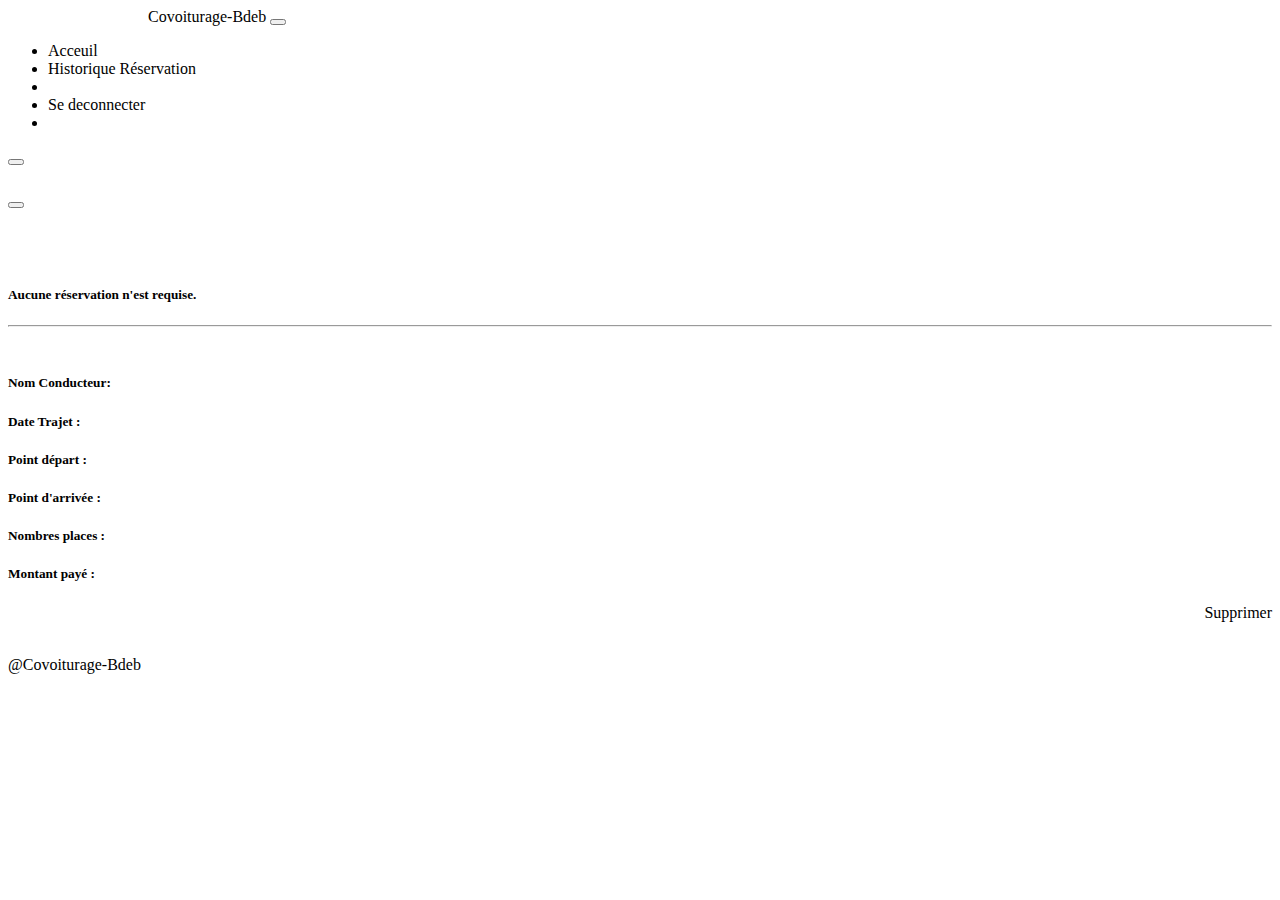
<file: src/main/resources/templates/historiqueReservation.html>
<!DOCTYPE html>
<html xmlns:th="http://www.thymeleaf.org">
<html lang="en">
<head>
    <meta charset="UTF-8">
    <link href="https://cdn.jsdelivr.net/npm/bootstrap@5.0.2/dist/css/bootstrap.min.css" rel="stylesheet"
          integrity="sha384-EVSTQN3/azprG1Anm3QDgpJLIm9Nao0Yz1ztcQTwFspd3yD65VohhpuuCOmLASjC" crossorigin="anonymous">
    <link rel="icon" th:href="@{${'/images/logo.png'}}">
    <link rel="stylesheet" type="text/css" th:href="@{${'Css/style.css'}}"/>
    <title>historiqueReservation</title>
</head>
<body>
<!--Start Navbar-->
<nav class="navbar navbar-expand-lg navbar-light bg-light p-0">
    <div class="container">
        <a class="navbar-brand text-dark" th:href="@{/}"><img style="width: 140px"
                                                              th:src="@{${'/images/logo.png'}}"><span>C</span>ovoiturage-<span>B</span>de<span>b</span></a>
        <button class="navbar-toggler" type="button" data-bs-toggle="collapse"
                data-bs-target="#navbarSupportedContent" aria-controls="navbarSupportedContent"
                aria-expanded="false" aria-label="Toggle navigation">
            <span class="navbar-toggler-icon"></span>
        </button>
        <div class="collapse navbar-collapse" id="navbarSupportedContent">
            <ul class="navbar-nav mb-lg-0 mx-auto text-center">
                <li class="nav-item">
                    <a class="nav-link mb-2 text-dark me-2 text-end" th:href="@{/espacePassager}"><img
                            class="icon_app mb-2 me-2" th:src="@{${'/images/home.png'}}">Acceuil</a>
                </li>
                <li class="nav-item">
                    <a class="nav-link mb-2 text-dark me-2 text-end" th:href="@{/historiqueReservation}"><img
                            class="icon_app mb-2 me-2" th:src="@{${'/images/historique.png'}}">Historique
                        Réservation</a>
                </li>
                <li class="nav-item">
                    <a class="nav-link mb-2 text-dark me-2 text-end" th:href="@{/chercherTrajet}"><img
                            class="icon_app mb-2 me-2" th:src="@{${'/images/chercher.png'}}"></a>
                </li>
                <li class="nav-item">
                    <a class="nav-link mb-2 text-dark text-end" th:href="@{/connexion}"><img
                            class="icon_app mb-2 me-2" th:src="@{${'/images/user.png'}}">Se deconnecter</a>
                </li>
                <li class="nav-item">
                    <a class="nav-link mb-2 text-dark text-end" th:href="@{/notificationPassager}"><img
                            class="icon_app mb-2 me-2" th:src="@{${'/images/notif.png'}}"></a>
                </li>
            </ul>
        </div>
    </div>
</nav>
<!--End Navbar-->
<div class="listeTrajet">
    <div class="container-fluid">
        <div th:if="${success}" class="alert alert-success alert-dismissible fade show p-3 text-center">
            <button type="button" class="btn-close" data-bs-dismiss="alert" aria-label="Close"></button>
            <h6 th:text="${success}"></h6>
        </div>
        <div th:if="${error}" class="alert alert-danger alert-dismissible fade show p-3 text-center">
            <button type="button" class="btn-close" data-bs-dismiss="alert" aria-label="Close"></button>
            <h6 th:text="${error}"></h6>
        </div>
    </div>
    <div class="container">
        <table class="text-start">
            <tr>
                <td>
                    <img class="mb-2 mt-3 me-3" th:src="@{${'/images/membre.png'}}">
                </td>
                <td>
                    <h6 class="mt-5"
                        th:text="${session.passager.prenomPassager+ ' ' +session.passager.nomPassager}"></h6>
                </td>
            </tr>
        </table>
        <div th:if="${#lists.isEmpty(reservations)}">
            <h5 class="text-secondary text-center">Aucune réservation n'est requise.</h5>
        </div>
        <hr>
        <div th:each="reservation : ${reservations}">
            <div class="card mb-3 mx-auto">
                <div class="row g-0">
                    <div class="col-md-5 text-center">
                        <img th:src="${'/images/'+reservation.idreservation.idTrajet.conducteur.imageVoiture}"
                             class="img-fluid w-75">
                    </div>
                    <div class="col-md-7">
                        <div class="card-body">
                            <h5 class="fs-6">
                                <span>Nom Conducteur: </span>
                                <span th:text="${reservation.idreservation.idTrajet.conducteur.prenomConducteur} + ' ' + ${reservation.idreservation.idTrajet.conducteur.nomConducteur}"></span>
                            </h5>
                            <h5 class="fs-6">
                                <span>Date Trajet : </span>
                                <span th:text="${#dates.format(reservation.idreservation.idTrajet.dateTrajet, 'yyyy-MM-dd')}"></span>
                            </h5>
                            <h5 class="fs-6">
                                <span>Point départ : </span>
                                <span th:text="${reservation.idreservation.idTrajet.pointDepart}"></span>
                            </h5>
                            <h5 class="fs-6">
                                <span>Point d'arrivée : </span>
                                <span th:text="${reservation.idreservation.idTrajet.pointArrivee}"></span>
                            </h5>
                            <h5 class="fs-6">
                                <span>Nombres places : </span>
                                <span th:text="${reservation.nb_PlaceTotal}"></span>
                            </h5>
                            <h5 class="fs-6">
                                <span>Montant payé : </span>
                                <span th:text="${reservation.montant_a_payer}"></span>
                            </h5>
                            <a class="btn btn-danger mb-3" style="float: right" th:href="@{/reservation/delete/{passagerId}/{trajetId}(passagerId=${reservation.idreservation.idPassager.idPassager}, trajetId=${reservation.idreservation.idTrajet.idTrajet})}">Supprimer</a>
                            </td>
                        </div>
                    </div>
                </div>
            </div>
        </div>
    </div>
</div>
<br>
<br>
<div class="container-fluid">
    <footer class="footer text-center bg-light text-light mb-lg-0 mb-md-0">
        <p class="fs-6 text-dark">@Covoiturage-Bdeb</p>
    </footer>
</div>

<script src="https://cdn.jsdelivr.net/npm/bootstrap@5.0.2/dist/js/bootstrap.bundle.min.js"
        integrity="sha384-MrcW6ZMFYlzcLA8Nl+NtUVF0sA7MsXsP1UyJoMp4YLEuNSfAP+JcXn/tWtIaxVXM"
        crossorigin="anonymous"></script>
<script src="https://cdn.jsdelivr.net/npm/@popperjs/core@2.9.2/dist/umd/popper.min.js"
        integrity="sha384-IQsoLXl5PILFhosVNubq5LC7Qb9DXgDA9i+tQ8Zj3iwWAwPtgFTxbJ8NT4GN1R8p"
        crossorigin="anonymous"></script>
<script src="https://cdn.jsdelivr.net/npm/bootstrap@5.0.2/dist/js/bootstrap.min.js"
        integrity="sha384-cVKIPhGWiC2Al4u+LWgxfKTRIcfu0JTxR+EQDz/bgldoEyl4H0zUF0QKbrJ0EcQF"
        crossorigin="anonymous"></script>
</body>
</html>
</file>
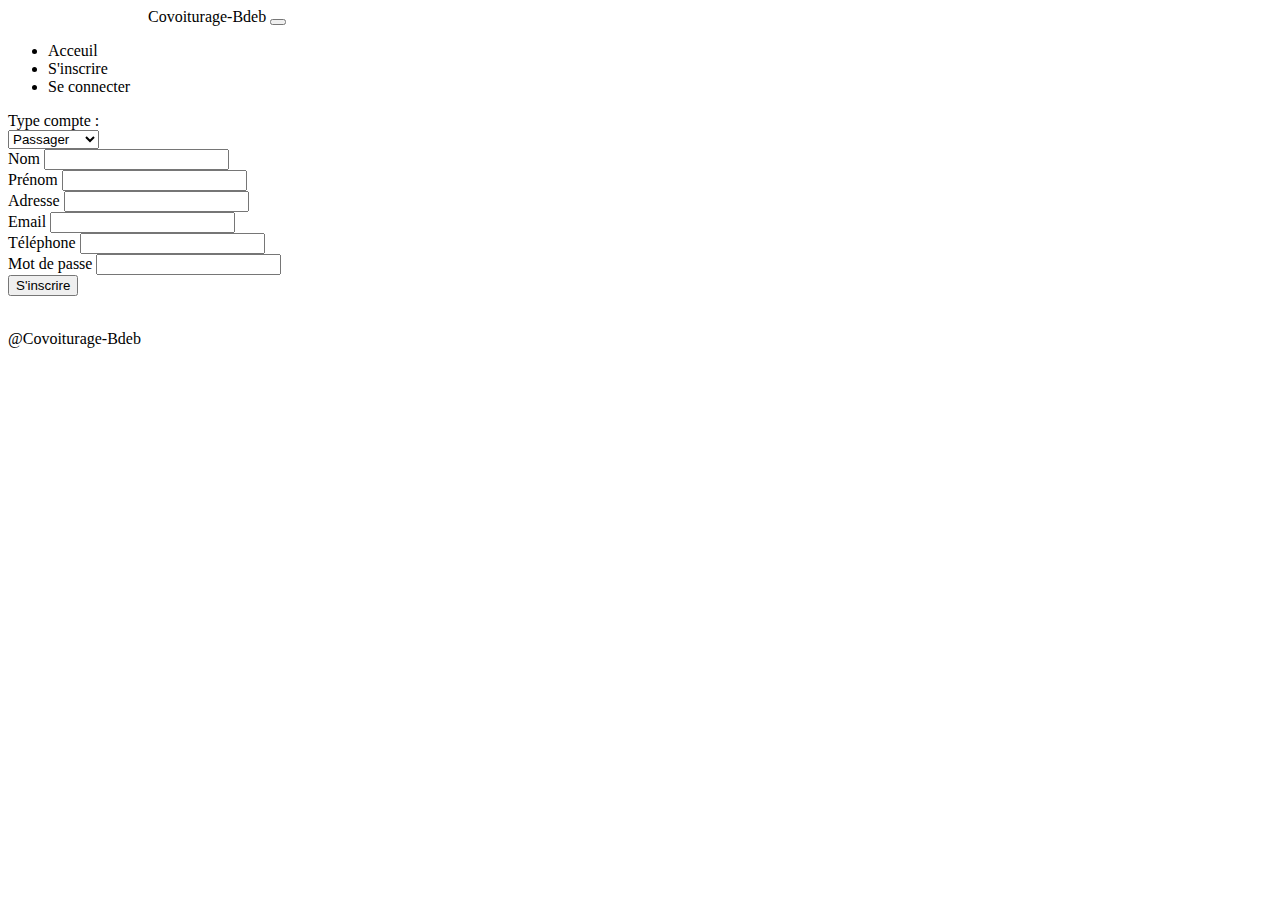
<file: src/main/resources/templates/inscription.html>
<!DOCTYPE html>
<html xmlns:th="http://www.thymeleaf.org">
<head>
    <meta charset="UTF-8">
    <link href="https://cdn.jsdelivr.net/npm/bootstrap@5.0.2/dist/css/bootstrap.min.css" rel="stylesheet"
          integrity="sha384-EVSTQN3/azprG1Anm3QDgpJLIm9Nao0Yz1ztcQTwFspd3yD65VohhpuuCOmLASjC" crossorigin="anonymous">
    <link rel="icon" th:href="@{${'/images/logo.png'}}">
    <link rel="stylesheet" type="text/css" th:href="@{${'Css/style.css'}}"/>
    <title>Inscription</title>
    <script>
        document.addEventListener('DOMContentLoaded', function () {
            document.querySelector('select[name="typeCompte"]').addEventListener('change', function () {
                document.getElementById('conducteurFields').style.display = this.value === 'conducteur' ? 'block' : 'none';
                document.getElementById('passagerFields').style.display = this.value === 'passager' ? 'block' : 'none';
            });
        });
    </script>
</head>
<body>
<!--Start Navbar-->
<nav class="navbar navbar-expand-lg navbar-light bg-light p-0">
    <div class="container">
        <a class="navbar-brand text-dark" th:href="@{/}"><img style="width: 140px"
                                                              th:src="@{${'/images/logo.png'}}"><span>C</span>ovoiturage-<span>B</span>de<span>b</span></a>
        <button class="navbar-toggler" type="button" data-bs-toggle="collapse"
                data-bs-target="#navbarSupportedContent" aria-controls="navbarSupportedContent"
                aria-expanded="false" aria-label="Toggle navigation">
            <span class="navbar-toggler-icon"></span>
        </button>
        <div class="collapse navbar-collapse" id="navbarSupportedContent">
            <ul class="navbar-nav mb-lg-0 mx-auto text-center">
                <li class="nav-item">
                    <a class="nav-link mb-2 text-dark me-2 text-end" th:href="@{/}"><img
                            class="icon_app mb-2 me-2" th:src="@{${'/images/home.png'}}">Acceuil</a>
                </li>
                <li class="nav-item">
                    <a class="nav-link mb-2 text-dark me-2 text-end" th:href="@{/inscription}"><img
                            class="icon_app mb-2 me-2" th:src="@{${'/images/userAdd.png'}}">S'inscrire</a>
                </li>
                <li class="nav-item">
                    <a class="nav-link mb-2 text-dark text-end" th:href="@{/connexion}"><img
                            class="icon_app mb-2 me-2" th:src="@{${'/images/user.png'}}">Se connecter</a>
                </li>
            </ul>
        </div>
    </div>
</nav>
<!--End Navbar-->
<div class="page_inscription container-fluid" id="content">
    <div class="container form_inscription">
        <form th:action="@{/inscription/passager}" method="post" th:object="${passager}">
            <div class="form-group row row-cols-2 mt-3">
                <div class="col-sm-4 col-lg-6 mt-2">
                    <label for="typeCompte" class="text-start mt-2">Type compte :</label>
                </div>
                <div class="col-sm-4 col-lg-6 mt-2">
                    <select id="typeCompte" th:field="*{typeCompte}" class="form-control form-select">
                        <option value="passager">Passager</option>
                        <option value="conducteur">Conducteur</option>
                    </select>
                </div>
            </div>
            <div id="passagerFields" class="mt-2" style="display: block;">
                <div class="form-group row row-cols-2">
                    <div class="col-sm-4 col-lg-6">
                        <label for="nom" class="col-form-label">Nom</label>
                        <input type="text" id="nomp" th:field="*{nomPassager}" class="form-control" required/>
                    </div>
                    <div class="col-sm-4 col-lg-6">
                        <label for="prenom" class="col-form-label">Prénom</label>
                        <input type="text" id="prenomp" th:field="*{prenomPassager}" class="form-control" required/>
                    </div>
                </div>
                <div class="form-group row row-cols-2">
                    <div class="col-sm-4 col-lg-6">
                        <label for="address" class="col-form-label">Adresse</label>
                        <input type="text" id="addressp" th:field="*{adressePassager}" class="form-control" required/>
                    </div>
                    <div class="col-sm-4 col-lg-6">
                        <label for="courriel" class="col-form-label">Email</label>
                        <input type="email" id="courrielp" th:field="*{emailPassager}" class="form-control" required/>
                    </div>
                </div>
                <div class="form-group row row-cols-2">
                    <div class="col-sm-4 col-lg-6">
                        <label for="numtelephone" class="col-form-label">Téléphone</label>
                        <input type="text" id="numtelephonep" th:field="*{numtelephonePassager}" class="form-control"
                               required/>
                    </div>
                    <div class="col-sm-4 col-lg-6">
                        <label for="password" class="col-form-label">Mot de passe</label>
                        <input type="password" id="passwordp" th:field="*{passwordPassager}" class="form-control"
                               required/>
                    </div>
                </div>
                <button type="submit" class="btn btn_app mt-3 mb-3">S'inscrire</button>
            </div>
        </form>
        <div id="conducteurFields" class="mt-2" style="display: none;">
            <form th:action="@{/inscription/conducteur}" method="post" th:object="${conducteur}">
                <div class="form-group row row-cols-2">
                    <div class="col-sm-4 col-lg-6">
                        <label for="nom" class="col-form-label">Nom</label>
                        <input type="text" id="nom" th:field="*{nomConducteur}" class="form-control" required/>
                    </div>
                    <div class="col-sm-4 col-lg-6">
                        <label for="prenom" class="col-form-label">Prénom</label>
                        <input type="text" id="prenom" th:field="*{prenomConducteur}" class="form-control" required/>
                    </div>
                </div>
                <div class="form-group row row-cols-2">
                    <div class="col-sm-4 col-lg-6">
                        <label for="address" class="col-form-label">Adresse</label>
                        <input type="text" id="address" th:field="*{adresseConducteur}" class="form-control" required/>
                    </div>
                    <div class="col-sm-4 col-lg-6">
                        <label for="courriel" class="col-form-label">Email</label>
                        <input type="email" id="courriel" th:field="*{emailConducteur}" class="form-control" required/>
                    </div>
                </div>
                <div class="form-group row row-cols-2">
                    <div class="col-sm-4 col-lg-6">
                        <label for="numtelephone" class="col-form-label">Téléphone</label>
                        <input type="text" id="numtelephone" th:field="*{numtelephoneConducteur}" class="form-control"
                               required/>
                    </div>
                    <div class="col-sm-4 col-lg-6">
                        <label for="password" class="col-form-label">Mot de passe</label>
                        <input type="password" id="password" th:field="*{passwordConducteur}" class="form-control"
                               required/>
                    </div>
                </div>
                <div class="form-group row row-cols-2 mt-2">
                    <div class="col-sm-4 col-lg-6">
                        <label for="imageVoiture" class="col-form-label">Image voiture</label>
                        <input type="text" id="imageVoiture" th:field="*{imageVoiture}" class="form-control" placeholder="test.png" required/>
                    </div>
                    <div class="col-sm-4 col-lg-6">
                        <label for="modelVoiture" class="col-form-label">Model voiture</label>
                        <input type="text" id="modelVoiture" th:field="*{modelVoiture}" class="form-control"  required/>
                    </div>
                </div>
                <div class="form-group row row-cols-2 mt-2">
                    <div class="col-sm-4 col-lg-6">
                        <label for="immatriculation" class="col-form-label">Immatriculation</label>
                        <input type="text" id="immatriculation" th:field="*{immatriculation}" class="form-control"
                               required/>
                    </div>
                    <div class="col-sm-4 col-lg-6">
                        <label for="nbPlaces" class="col-form-label">Nombre place</label>
                        <select id="nbPlaces" th:field="*{nbPlaces}" class="form-control form-select">
                            <option value="1">1</option>
                            <option value="2">2</option>
                            <option value="3">3</option>
                            <option value="4">4</option>
                            <option value="5">5</option>
                        </select>

                    </div>
                </div>
                <div class="form-group row row-cols-2 mt-2">
                    <div class="col-sm-4 col-lg-6 mt-2">
                        <label for="typeCompte" class="text-start mt-2">Type compte :</label>
                    </div>
                    <div class="col-sm-4 col-lg-6 mt-2">
                        <select id="typeCompteConducteur" th:field="*{typeCompte}" class="form-control" readonly="readonly">
                            <option value="conducteur">Conducteur</option>
                        </select>
                    </div>
                </div>
                <button type="submit" class="btn btn_app mt-3 mb-3">S'inscrire</button>
            </form>
        </div>
    </div>
</div>
<br class="mb-3">
<div class="container-fluid">
    <footer class="footer text-center bg-light text-light mb-lg-0 mb-md-0">
        <p class="fs-6 text-dark">@Covoiturage-Bdeb</p>
    </footer>
</div>

<script src="https://cdn.jsdelivr.net/npm/bootstrap@5.0.2/dist/js/bootstrap.bundle.min.js"
        integrity="sha384-MrcW6ZMFYlzcLA8Nl+NtUVF0sA7MsXsP1UyJoMp4YLEuNSfAP+JcXn/tWtIaxVXM"
        crossorigin="anonymous"></script>
<script src="https://cdn.jsdelivr.net/npm/@popperjs/core@2.9.2/dist/umd/popper.min.js"
        integrity="sha384-IQsoLXl5PILFhosVNubq5LC7Qb9DXgDA9i+tQ8Zj3iwWAwPtgFTxbJ8NT4GN1R8p"
        crossorigin="anonymous"></script>
<script src="https://cdn.jsdelivr.net/npm/bootstrap@5.0.2/dist/js/bootstrap.min.js"
        integrity="sha384-cVKIPhGWiC2Al4u+LWgxfKTRIcfu0JTxR+EQDz/bgldoEyl4H0zUF0QKbrJ0EcQF"
        crossorigin="anonymous"></script>
</body>
</html>
</file>
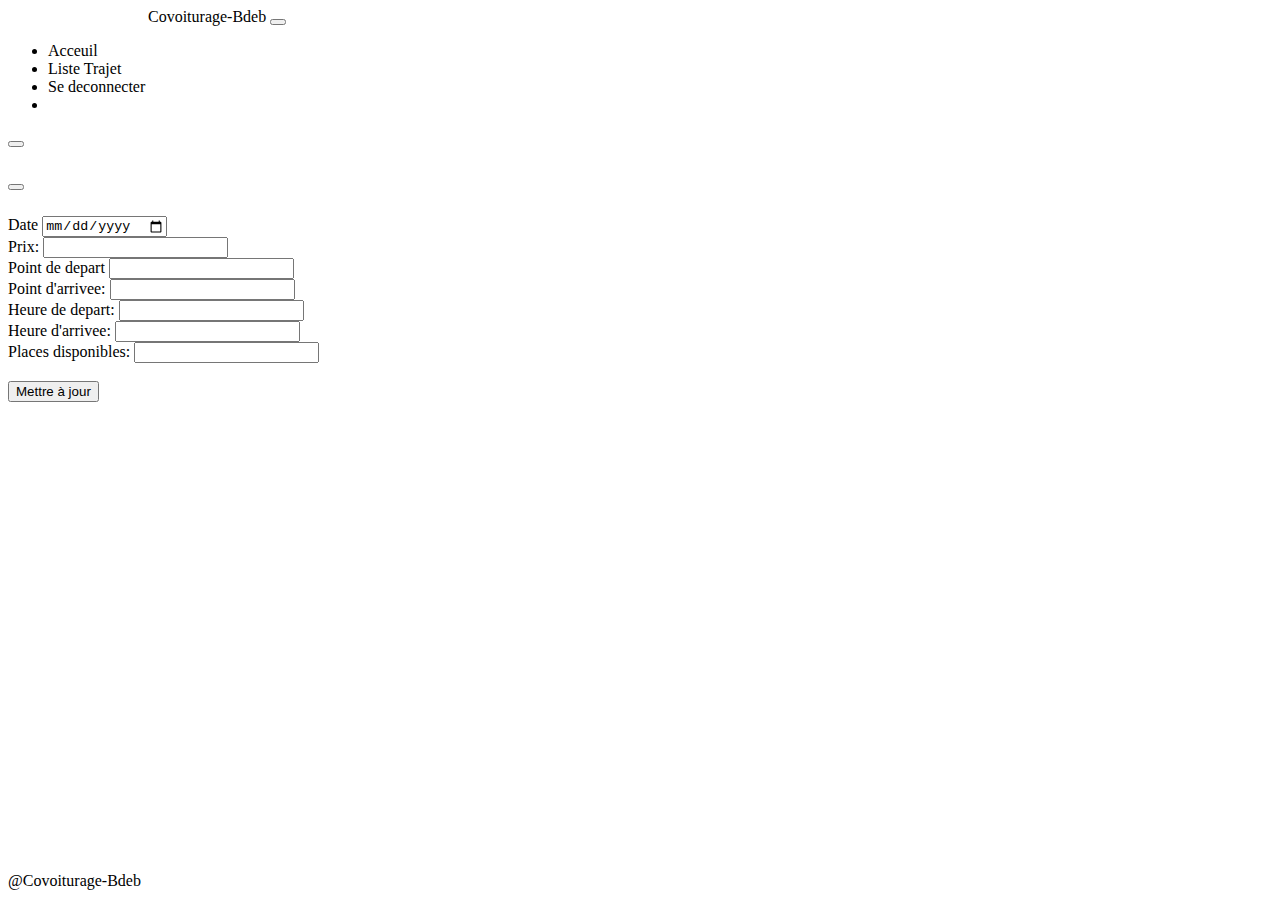
<file: src/main/resources/templates/modifierTrajet.html>
<!DOCTYPE html>
<html xmlns:th="http://www.thymeleaf.org">
<html lang="en">
<head>
    <meta charset="UTF-8">
    <link href="https://cdn.jsdelivr.net/npm/bootstrap@5.0.2/dist/css/bootstrap.min.css" rel="stylesheet"
          integrity="sha384-EVSTQN3/azprG1Anm3QDgpJLIm9Nao0Yz1ztcQTwFspd3yD65VohhpuuCOmLASjC" crossorigin="anonymous">
    <link rel="icon" th:href="@{${'/images/logo.png'}}">
    <link rel="stylesheet" type="text/css" th:href="@{${'Css/style.css'}}"/>
    <title>modifierTrajer</title>
</head>
<body>
<!--Start Navbar-->
<nav class="navbar navbar-expand-lg navbar-light bg-light p-0">
    <div class="container">
        <a class="navbar-brand text-dark" th:href="@{/}"><img style="width: 140px"
                                                              th:src="@{${'/images/logo.png'}}"><span>C</span>ovoiturage-<span>B</span>de<span>b</span></a>
        <button class="navbar-toggler" type="button" data-bs-toggle="collapse"
                data-bs-target="#navbarSupportedContent" aria-controls="navbarSupportedContent"
                aria-expanded="false" aria-label="Toggle navigation">
            <span class="navbar-toggler-icon"></span>
        </button>
        <div class="collapse navbar-collapse" id="navbarSupportedContent">
            <ul class="navbar-nav mb-lg-0 mx-auto text-center">
                <li class="nav-item">
                    <a class="nav-link mb-2 text-dark me-2 text-end" th:href="@{/espaceConducteur}"><img
                            class="icon_app mb-2 me-2" th:src="@{${'/images/home.png'}}">Acceuil</a>
                </li>
                <li class="nav-item">
                    <a class="nav-link mb-2 text-dark me-2 text-end" th:href="@{/listesTrajets}"><img
                            class="icon_app mb-2 me-2" th:src="@{${'/images/listeTrajet.png'}}">Liste Trajet</a>
                </li>
                <li class="nav-item">
                    <a class="nav-link mb-2 text-dark text-end" th:href="@{/connexion}"><img
                            class="icon_app mb-2 me-2" th:src="@{${'/images/close.png'}}">Se deconnecter</a>
                </li>
                <li class="nav-item">
                    <a class="nav-link mb-2 text-dark text-end" th:href="@{/notificationConducteur}"><img
                            class="icon_app mb-2 me-2" th:src="@{${'/images/notif.png'}}"></a>
                </li>
            </ul>
        </div>
    </div>
</nav>
<!--End Navbar-->
<div class="container-fluid">
    <div th:if="${success}" class="alert alert-success alert-dismissible fade show p-3 text-center">
        <button type="button" class="btn-close" data-bs-dismiss="alert" aria-label="Close"></button>
        <h6 th:text="${success}"></h6>
    </div>
    <div th:if="${error}" class="alert alert-danger alert-dismissible fade show p-3 text-center">
        <button type="button" class="btn-close" data-bs-dismiss="alert" aria-label="Close"></button>
        <h6 th:text="${error}"></h6>
    </div>
</div>
<div class="container">
    <div class="card mb-3 mt-5">
        <div class="row g-0">
            <div class="col-md-6">
                <div class="card-body form_trajet">
                    <form th:action="@{/conducteur/mettreAJourTrajet}" th:object="${trajet}" method="post">
                        <input type="hidden" th:field="*{idTrajet}">
                        <div class="form-group row row-cols-2">
                            <div class="col-sm-6 col-lg-6">
                                <label for="dateTrajet" class="col-form-label">Date</label>
                                <input type="date" id="dateTrajet" th:field="*{dateTrajet}" class="form-control">
                            </div>
                            <div class="col-sm-6 col-lg-6">
                                <label for="prixTrajet" class="col-form-label">Prix: </label>
                                <input type="number" id="prixTrajet" th:field="*{prixTrajet}"
                                       class="form-control"/>
                            </div>
                        </div>
                        <div class="form-group row row-cols-2">
                            <div class="col-sm-6 col-lg-6">
                                <label for="pointDepart" class="col-form-label">Point de depart</label>
                                <input type="text" id="pointDepart" th:field="*{pointDepart}"
                                       class="form-control"/>
                            </div>
                            <div class="col-sm-6 col-lg-6">
                                <label for="pointArrivee" class="col-form-label">Point d'arrivee: </label>
                                <input type="text" id="pointArrivee" th:field="*{pointArrivee}"
                                       class="form-control"/>
                            </div>
                        </div>
                        <div class="form-group row row-cols-2">
                            <div class="col-sm-6 col-lg-6">
                                <label for="heureDepart" class="col-form-label">Heure de depart: </label>
                                <input type="text" id="heureDepart" th:field="*{heureDepart}"
                                       class="form-control">
                            </div>
                            <div class="col-sm-6 col-lg-6">
                                <label for="heureArrivee" class="col-form-label">Heure d'arrivee: </label>
                                <input type="text" id="heureArrivee" th:field="*{heureArrivee}"
                                       class="form-control"/>
                            </div>
                        </div>
                        <div class="form-group row row-cols-2 mt-2">
                            <div class="col-sm-6 col-lg-6">
                                <label for="nb_Placedisponible" class="col-form-label">Places disponibles: </label>
                                <input type="number" id="nb_Placedisponible" th:field="*{nb_Placedisponible}"
                                       class="form-control">
                            </div>
                        </div>
                        <br>
                        <button type="submit" class="btn btn-danger mt-3 mb-3">Mettre à jour</button>
                    </form>
                </div>
            </div>
            <div class="col-md-6 mt-5">
                <iframe src="https://www.google.com/maps/embed?pb=!1m18!1m12!1m3!1d2794.611239693209!2d-73.67854162333846!3d45.5380282285093!2m3!1f0!2f0!3f0!3m2!1i1024!2i768!4f13.1!3m3!1m2!1s0x4cc9188f20b115b7%3A0x9ff096f63fa10692!2sColl%C3%A8ge%20de%20Bois-de-Boulogne!5e0!3m2!1sfr!2sca!4v1685367338950!5m2!1sfr!2sca"
                        width="600" height="450" style="border:0;" allowfullscreen="" loading="lazy"
                        referrerpolicy="no-referrer-when-downgrade"></iframe>
            </div>
        </div>
    </div>
</div>
<div class="container-fluid">
    <footer class="footer text-center bg-light text-light mb-lg-0 mb-md-0 fixed-bottom">
        <p class="fs-6 text-dark">@Covoiturage-Bdeb</p>
    </footer>
</div>

<script src="https://cdn.jsdelivr.net/npm/bootstrap@5.0.2/dist/js/bootstrap.bundle.min.js"
        integrity="sha384-MrcW6ZMFYlzcLA8Nl+NtUVF0sA7MsXsP1UyJoMp4YLEuNSfAP+JcXn/tWtIaxVXM"
        crossorigin="anonymous"></script>
<script src="https://cdn.jsdelivr.net/npm/@popperjs/core@2.9.2/dist/umd/popper.min.js"
        integrity="sha384-IQsoLXl5PILFhosVNubq5LC7Qb9DXgDA9i+tQ8Zj3iwWAwPtgFTxbJ8NT4GN1R8p"
        crossorigin="anonymous"></script>
<script src="https://cdn.jsdelivr.net/npm/bootstrap@5.0.2/dist/js/bootstrap.min.js"
        integrity="sha384-cVKIPhGWiC2Al4u+LWgxfKTRIcfu0JTxR+EQDz/bgldoEyl4H0zUF0QKbrJ0EcQF"
        crossorigin="anonymous"></script>
</body>
</html>
</file>
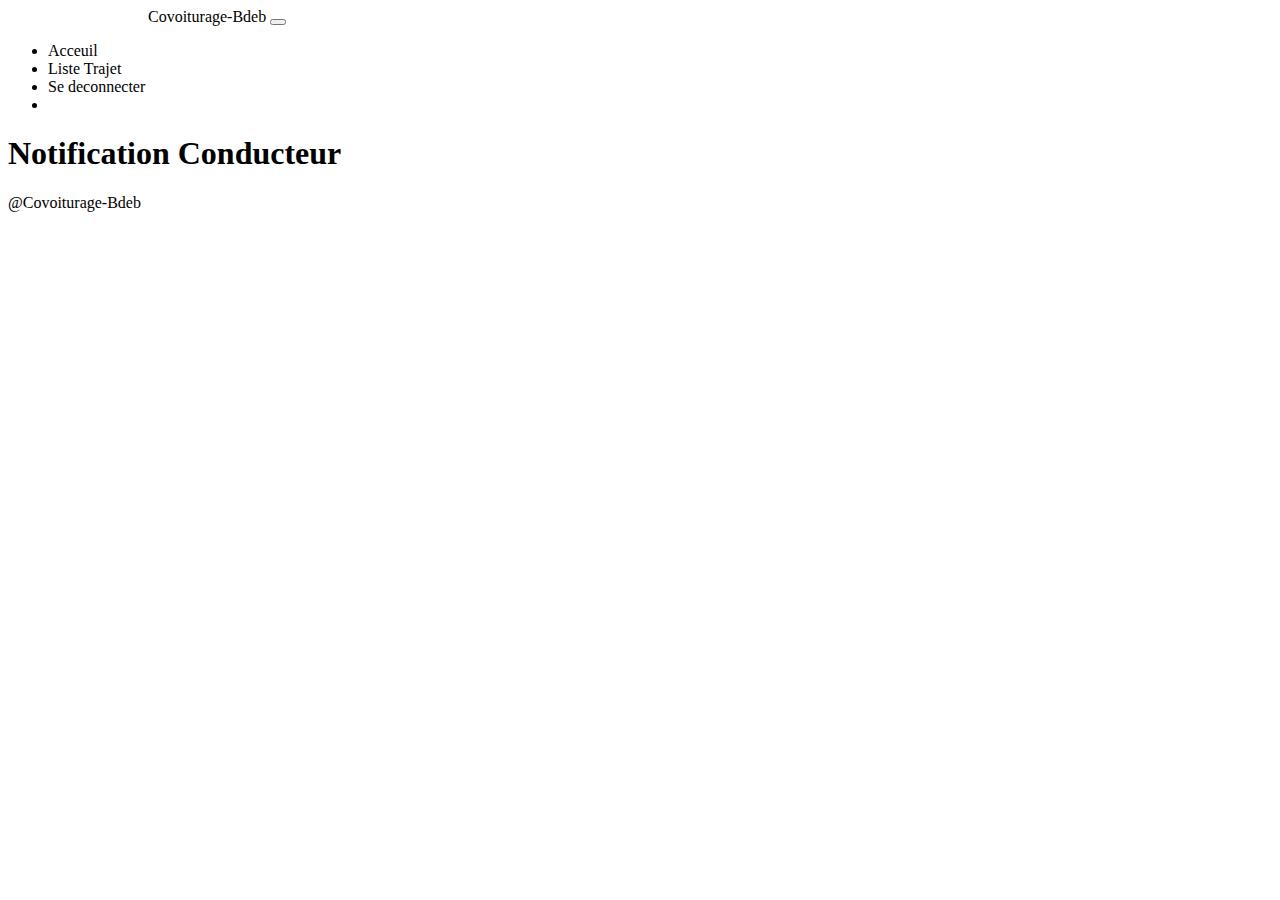
<file: src/main/resources/templates/notificationConducteur.html>
<!DOCTYPE html>
<html xmlns:th="http://www.thymeleaf.org">
<html lang="en">
<head>
  <meta charset="UTF-8">
  <link href="https://cdn.jsdelivr.net/npm/bootstrap@5.0.2/dist/css/bootstrap.min.css" rel="stylesheet"
        integrity="sha384-EVSTQN3/azprG1Anm3QDgpJLIm9Nao0Yz1ztcQTwFspd3yD65VohhpuuCOmLASjC" crossorigin="anonymous">
  <link rel="icon" th:href="@{${'/images/logo.png'}}">
  <link rel="stylesheet" type="text/css" th:href="@{${'Css/style.css'}}"/>
  <title>NotificationConducteur</title>
</head>
<body>
<!--Start Navbar-->
<nav class="navbar navbar-expand-lg navbar-light bg-light p-0">
  <div class="container">
    <a class="navbar-brand text-dark" th:href="@{/}"><img style="width: 140px"
                                                          th:src="@{${'/images/logo.png'}}"><span>C</span>ovoiturage-<span>B</span>de<span>b</span></a>
    <button class="navbar-toggler" type="button" data-bs-toggle="collapse"
            data-bs-target="#navbarSupportedContent" aria-controls="navbarSupportedContent"
            aria-expanded="false" aria-label="Toggle navigation">
      <span class="navbar-toggler-icon"></span>
    </button>
    <div class="collapse navbar-collapse" id="navbarSupportedContent">
      <ul class="navbar-nav mb-lg-0 mx-auto text-center">
        <li class="nav-item">
          <a class="nav-link mb-2 text-dark me-2 text-end" th:href="@{/espaceConducteur}"><img
                  class="icon_app mb-2 me-2" th:src="@{${'/images/home.png'}}">Acceuil</a>
        </li>
        <li class="nav-item">
          <a class="nav-link mb-2 text-dark me-2 text-end" th:href="@{/listesTrajets}"><img
                  class="icon_app mb-2 me-2" th:src="@{${'/images/listeTrajet.png'}}">Liste Trajet</a>
        </li>
        <li class="nav-item">
          <a class="nav-link mb-2 text-dark text-end" th:href="@{/connexion}"><img
                  class="icon_app mb-2 me-2" th:src="@{${'/images/close.png'}}">Se deconnecter</a>
        </li>
        <li class="nav-item">
          <a class="nav-link mb-2 text-dark text-end" th:href="@{/notificationConducteur}"><img
                  class="icon_app mb-2 me-2" th:src="@{${'/images/notif.png'}}"></a>
        </li>
      </ul>
    </div>
  </div>
</nav>
<!--End Navbar-->
<div class="container">
  <h1>Notification Conducteur</h1>
  </div>
  <div class="container-fluid">
    <footer class="footer text-center bg-light text-light mb-lg-0 mb-md-0">
      <p class="fs-6 text-dark">@Covoiturage-Bdeb</p>
    </footer>
  </div>

  <script src="https://cdn.jsdelivr.net/npm/bootstrap@5.0.2/dist/js/bootstrap.bundle.min.js"
          integrity="sha384-MrcW6ZMFYlzcLA8Nl+NtUVF0sA7MsXsP1UyJoMp4YLEuNSfAP+JcXn/tWtIaxVXM"
          crossorigin="anonymous"></script>
  <script src="https://cdn.jsdelivr.net/npm/@popperjs/core@2.9.2/dist/umd/popper.min.js"
          integrity="sha384-IQsoLXl5PILFhosVNubq5LC7Qb9DXgDA9i+tQ8Zj3iwWAwPtgFTxbJ8NT4GN1R8p"
          crossorigin="anonymous"></script>
  <script src="https://cdn.jsdelivr.net/npm/bootstrap@5.0.2/dist/js/bootstrap.min.js"
          integrity="sha384-cVKIPhGWiC2Al4u+LWgxfKTRIcfu0JTxR+EQDz/bgldoEyl4H0zUF0QKbrJ0EcQF"
          crossorigin="anonymous"></script>
</body>
</html>
</file>
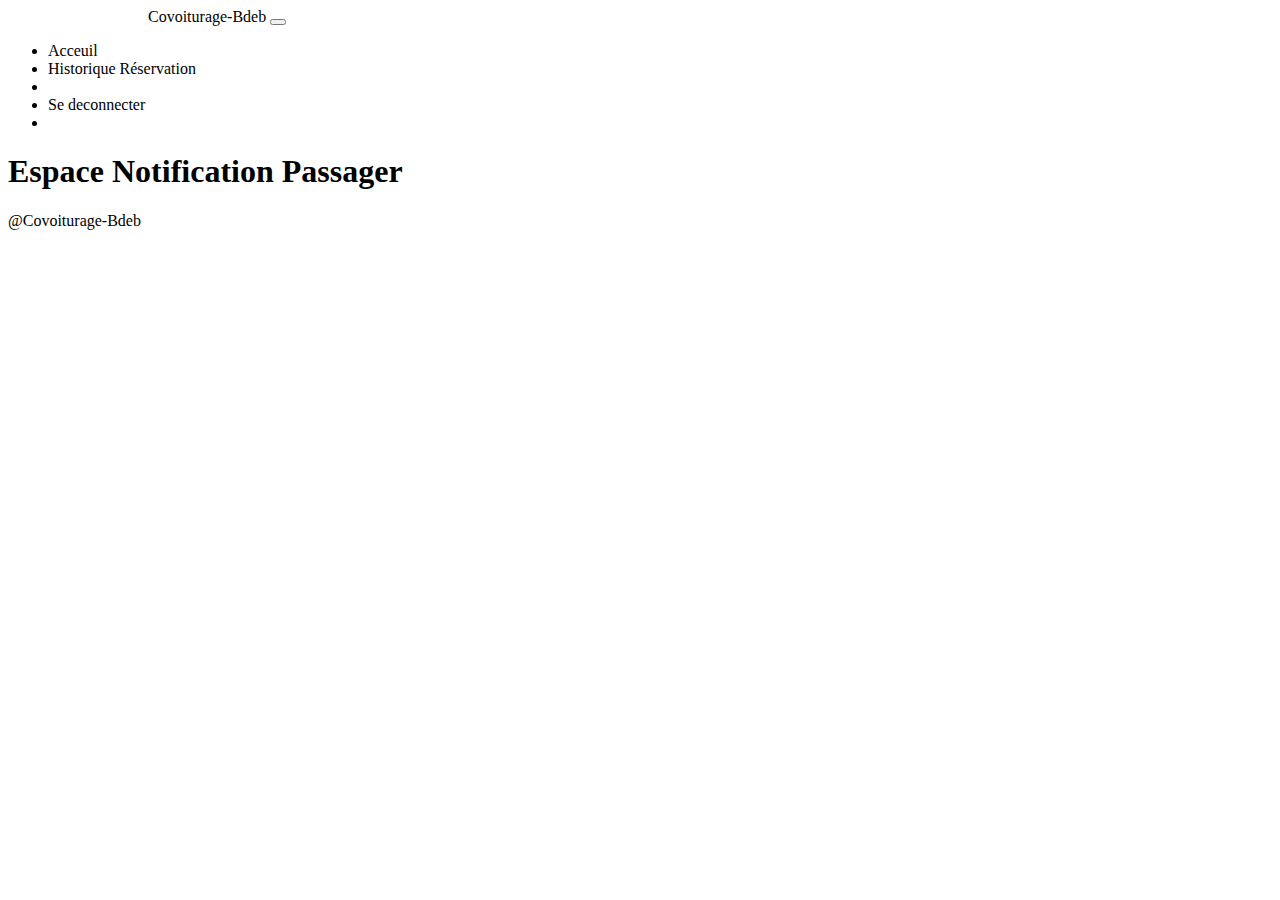
<file: src/main/resources/templates/notificationPassager.html>
<!DOCTYPE html>
<html xmlns:th="http://www.thymeleaf.org">
<html lang="en">
<head>
    <meta charset="UTF-8">
    <link href="https://cdn.jsdelivr.net/npm/bootstrap@5.0.2/dist/css/bootstrap.min.css" rel="stylesheet"
          integrity="sha384-EVSTQN3/azprG1Anm3QDgpJLIm9Nao0Yz1ztcQTwFspd3yD65VohhpuuCOmLASjC" crossorigin="anonymous">
    <link rel="icon" th:href="@{${'/images/logo.png'}}">
    <link rel="stylesheet" type="text/css" th:href="@{${'Css/style.css'}}"/>
    <title>Historique Reservation</title>
</head>
<body>
<!--Start Navbar-->
<nav class="navbar navbar-expand-lg navbar-light bg-light p-0">
    <div class="container">
        <a class="navbar-brand text-dark" th:href="@{/}"><img style="width: 140px" th:src="@{${'/images/logo.png'}}"><span>C</span>ovoiturage-<span>B</span>de<span>b</span></a>
        <button class="navbar-toggler" type="button" data-bs-toggle="collapse"
                data-bs-target="#navbarSupportedContent" aria-controls="navbarSupportedContent"
                aria-expanded="false" aria-label="Toggle navigation">
            <span class="navbar-toggler-icon"></span>
        </button>
        <div class="collapse navbar-collapse" id="navbarSupportedContent">
            <ul class="navbar-nav mb-lg-0 mx-auto text-center">
                <li class="nav-item">
                    <a class="nav-link mb-2 text-dark me-2 text-end" th:href="@{/espacePassager}"><img
                            class="icon_app mb-2 me-2" th:src="@{${'/images/home.png'}}">Acceuil</a>
                </li>
                <li class="nav-item">
                    <a class="nav-link mb-2 text-dark me-2 text-end" th:href="@{/historiqueReservation}"><img
                            class="icon_app mb-2 me-2" th:src="@{${'/images/historique.png'}}">Historique Réservation</a>
                </li>
                <li class="nav-item">
                    <a class="nav-link mb-2 text-dark me-2 text-end" th:href="@{/chercherTrajet}"><img
                            class="icon_app mb-2 me-2" th:src="@{${'/images/chercher.png'}}"></a>
                </li>
                <li class="nav-item">
                    <a class="nav-link mb-2 text-dark text-end" th:href="@{/connexion}"><img
                            class="icon_app mb-2 me-2" th:src="@{${'/images/user.png'}}">Se deconnecter</a>
                </li>
                <li class="nav-item">
                    <a class="nav-link mb-2 text-dark text-end" th:href="@{/notificationPassager}"><img
                            class="icon_app mb-2 me-2" th:src="@{${'/images/notif.png'}}"></a>
                </li>
            </ul>
        </div>
    </div>
</nav>
<!--End Navbar-->
<div>
    <h1>Espace Notification Passager</h1>
</div>

<div class="container-fluid">
    <footer class="footer text-center bg-light text-light mb-lg-0 mb-md-0">
        <p class="fs-6 text-dark">@Covoiturage-Bdeb</p>
    </footer>
</div>

<script src="https://cdn.jsdelivr.net/npm/bootstrap@5.0.2/dist/js/bootstrap.bundle.min.js"
        integrity="sha384-MrcW6ZMFYlzcLA8Nl+NtUVF0sA7MsXsP1UyJoMp4YLEuNSfAP+JcXn/tWtIaxVXM"
        crossorigin="anonymous"></script>
<script src="https://cdn.jsdelivr.net/npm/@popperjs/core@2.9.2/dist/umd/popper.min.js"
        integrity="sha384-IQsoLXl5PILFhosVNubq5LC7Qb9DXgDA9i+tQ8Zj3iwWAwPtgFTxbJ8NT4GN1R8p"
        crossorigin="anonymous"></script>
<script src="https://cdn.jsdelivr.net/npm/bootstrap@5.0.2/dist/js/bootstrap.min.js"
        integrity="sha384-cVKIPhGWiC2Al4u+LWgxfKTRIcfu0JTxR+EQDz/bgldoEyl4H0zUF0QKbrJ0EcQF"
        crossorigin="anonymous"></script>
</body>
</html>
</file>
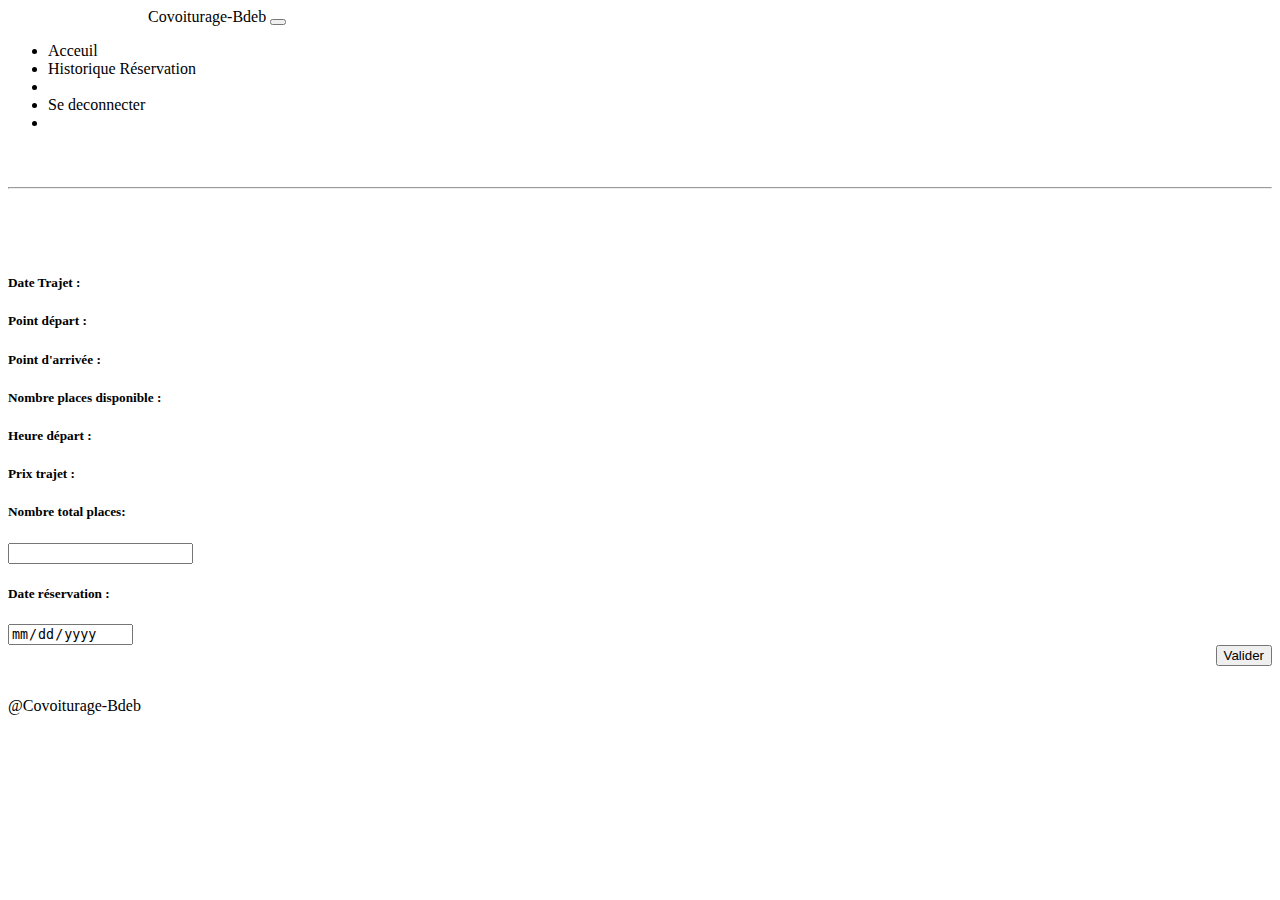
<file: src/main/resources/templates/reservationTrajet.html>
<!DOCTYPE html>
<html xmlns:th="http://www.thymeleaf.org">
<html lang="en">
<head>
    <meta charset="UTF-8">
    <link href="https://cdn.jsdelivr.net/npm/bootstrap@5.0.2/dist/css/bootstrap.min.css" rel="stylesheet"
          integrity="sha384-EVSTQN3/azprG1Anm3QDgpJLIm9Nao0Yz1ztcQTwFspd3yD65VohhpuuCOmLASjC" crossorigin="anonymous">
    <link rel="icon" th:href="@{${'/images/logo.png'}}">
    <link rel="stylesheet" type="text/css" th:href="@{${'Css/style.css'}}"/>
    <title>Reservation Trajet</title>
</head>
<body>
<!--Start Navbar-->
<nav class="navbar navbar-expand-lg navbar-light bg-light p-0">
    <div class="container">
        <a class="navbar-brand text-dark" th:href="@{/}"><img style="width: 140px"
                                                              th:src="@{${'/images/logo.png'}}"><span>C</span>ovoiturage-<span>B</span>de<span>b</span></a>
        <button class="navbar-toggler" type="button" data-bs-toggle="collapse"
                data-bs-target="#navbarSupportedContent" aria-controls="navbarSupportedContent"
                aria-expanded="false" aria-label="Toggle navigation">
            <span class="navbar-toggler-icon"></span>
        </button>
        <div class="collapse navbar-collapse" id="navbarSupportedContent">
            <ul class="navbar-nav mb-lg-0 mx-auto text-center">
                <li class="nav-item">
                    <a class="nav-link mb-2 text-dark me-2 text-end" th:href="@{/espacePassager}"><img
                            class="icon_app mb-2 me-2" th:src="@{${'/images/home.png'}}">Acceuil</a>
                </li>
                <li class="nav-item">
                    <a class="nav-link mb-2 text-dark me-2 text-end" th:href="@{/historiqueReservation}"><img
                            class="icon_app mb-2 me-2" th:src="@{${'/images/historique.png'}}">Historique
                        Réservation</a>
                </li>
                <li class="nav-item">
                    <a class="nav-link mb-2 text-dark me-2 text-end" th:href="@{/chercherTrajet}"><img
                            class="icon_app mb-2 me-2" th:src="@{${'/images/chercher.png'}}"></a>
                </li>
                <li class="nav-item">
                    <a class="nav-link mb-2 text-dark text-end" th:href="@{/connexion}"><img
                            class="icon_app mb-2 me-2" th:src="@{${'/images/user.png'}}">Se deconnecter</a>
                </li>
                <li class="nav-item">
                    <a class="nav-link mb-2 text-dark text-end" th:href="@{/notificationPassager}"><img
                            class="icon_app mb-2 me-2" th:src="@{${'/images/notif.png'}}"></a>
                </li>
            </ul>
        </div>
    </div>
</nav>
<!--End Navbar-->
<div class="container page_reservation">
    <table class="text-start">
        <tr>
            <td>
                <img class="mb-2 mt-3 me-3" th:src="@{${'/images/membre.png'}}">
            </td>
            <td>
                <h6 class="mt-5" th:text="${session.passager.prenomPassager+ ' ' +session.passager.nomPassager }"></h6>
            </td>
        </tr>
    </table>
    <hr>
    <div class="container mt-5">
        <div class="card mb-3 mx-auto">
            <div class="row g-0">
                <div class="col-md-5 text-center">
                    <img th:src="${'/images/'+trajet.conducteur.imageVoiture}" class="img-fluid w-75">
                </div>
                <div class="col-md-7">
                    <div class="card-body">
                        <h5 class="fs-6">
                            <span class="fs-6"
                                  th:text="${conducteur.prenomConducteur}+' '+${conducteur.nomConducteur} "></span>
                            <img th:src="@{${'/images/etoile.png'}}">
                            <img th:src="@{${'/images/etoile.png'}}">
                            <img th:src="@{${'/images/etoile.png'}}">
                            <img th:src="@{${'/images/etoile.png'}}">
                            <img th:src="@{${'/images/etoile.png'}}">
                        </h5>
                        <h5 class="fs-6">
                            <span>Date Trajet : </span>
                            <span th:text="${#dates.format(trajet.dateTrajet, 'yyyy-MM-dd')}"></span>
                        </h5>
                        <h5 class="fs-6">
                            <span>Point départ : </span>
                            <span th:text="${trajet.pointDepart}"></span>
                        </h5>
                        <h5 class="fs-6">
                            <span>Point d'arrivée : </span>
                            <span th:text="${trajet.pointArrivee}"></span>
                        </h5>
                        <h5 class="fs-6">
                            <span>Nombre places disponible : </span>
                            <span th:text="${trajet.nb_Placedisponible}"></span>
                        </h5>
                        <h5 class="fs-6">
                            <span>Heure départ : </span>
                            <span th:text="${trajet.heureDepart}"></span>
                        </h5>
                        <h5 class="fs-6">
                            <span>Prix trajet : </span>
                            <span th:text="${trajet.prixTrajet}"></span>
                        </h5>

                        <form th:action="@{/reservation/process}" method="post" th:object="${reservation}">
                            <input type="hidden" name="idreservation.idPassager.idPassager" th:value="${passager.idPassager}"/>
                            <input type="hidden" name="idreservation.idTrajet.idTrajet" th:value="${trajet.idTrajet}"/>
                            <div class="row">
                                <div class="col-lg-6">
                                    <div class="mb-3">
                                        <h5 class="fs-6">Nombre total places:</h5>
                                        <input type="number" id="nb_PlaceTotal" name="nb_PlaceTotal"
                                               th:field="*{nb_PlaceTotal}" class="form-control"/>
                                    </div>
                                </div>
                                <div class="col-lg-6">
                                    <div class="mb-3">
                                        <h5 class="fs-6">Date réservation :</h5>
                                        <input type="date" id="dateReservation" name="dateReservation"
                                               th:value="${#dates.format(trajet.dateTrajet, 'yyyy-MM-dd')}" class="form-control" readonly/>
                                    </div>
                                </div>
                            </div>
                            <button type="submit" class="btn btn-danger mt-3 mb-3" style="float: right">Valider</button>
                        </form>
                    </div>
                </div>
            </div>
        </div>
    </div>
</div>
<br>
<br>
<div class="container-fluid">
    <footer class="footer text-center bg-light text-light mb-lg-0 mb-md-0 fixed-bottom">
        <p class="fs-6 text-dark">@Covoiturage-Bdeb</p>
    </footer>
</div>

<script src="https://cdn.jsdelivr.net/npm/bootstrap@5.0.2/dist/js/bootstrap.bundle.min.js"
        integrity="sha384-MrcW6ZMFYlzcLA8Nl+NtUVF0sA7MsXsP1UyJoMp4YLEuNSfAP+JcXn/tWtIaxVXM"
        crossorigin="anonymous"></script>
<script src="https://cdn.jsdelivr.net/npm/@popperjs/core@2.9.2/dist/umd/popper.min.js"
        integrity="sha384-IQsoLXl5PILFhosVNubq5LC7Qb9DXgDA9i+tQ8Zj3iwWAwPtgFTxbJ8NT4GN1R8p"
        crossorigin="anonymous"></script>
<script src="https://cdn.jsdelivr.net/npm/bootstrap@5.0.2/dist/js/bootstrap.min.js"
        integrity="sha384-cVKIPhGWiC2Al4u+LWgxfKTRIcfu0JTxR+EQDz/bgldoEyl4H0zUF0QKbrJ0EcQF"
        crossorigin="anonymous"></script>
</body>
</html>
</file>
